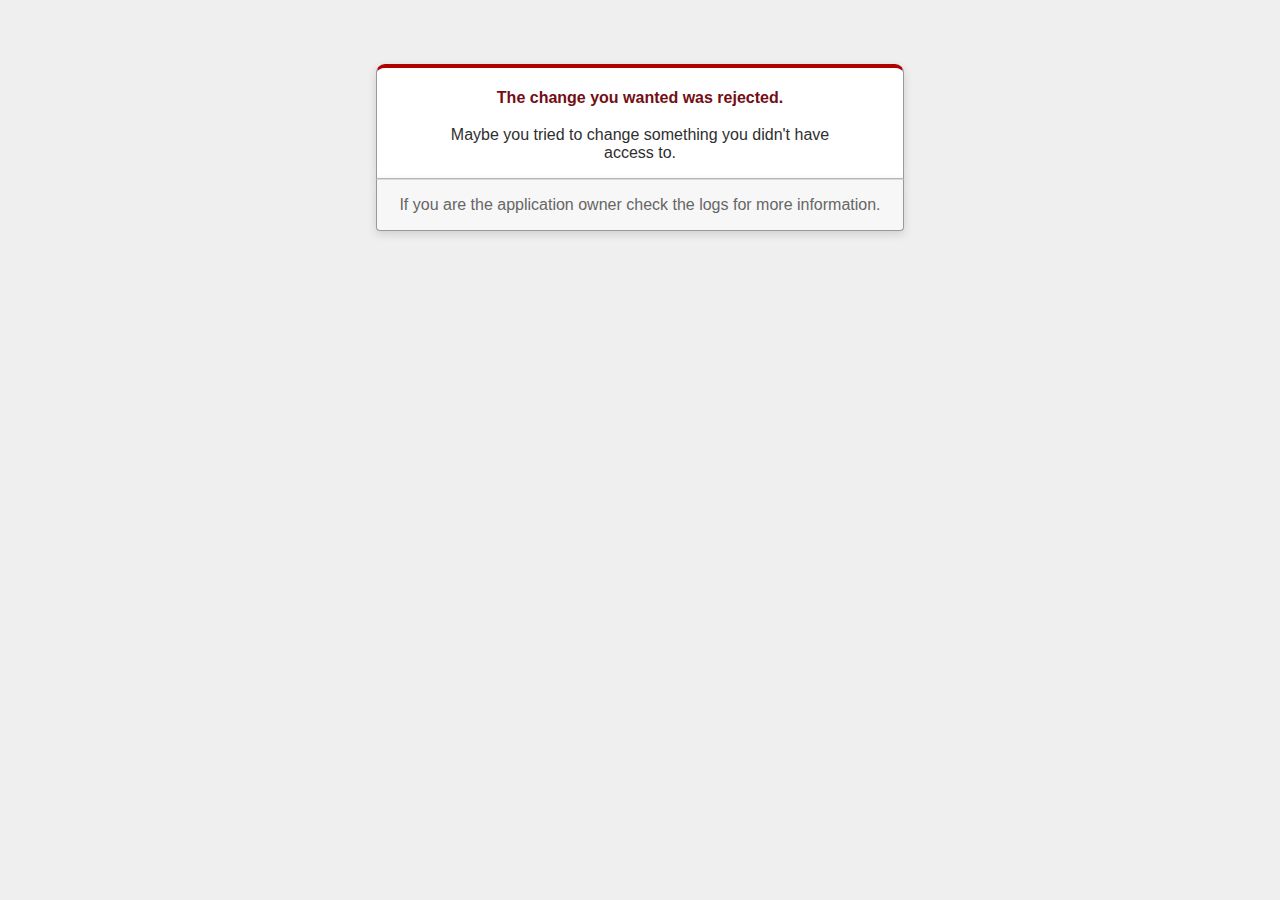
<file: 422.html>
<!DOCTYPE html>
<html>
<head>
  <title>The change you wanted was rejected (422)</title>
  <meta name="viewport" content="width=device-width,initial-scale=1">
  <style>
  body {
    background-color: #EFEFEF;
    color: #2E2F30;
    text-align: center;
    font-family: arial, sans-serif;
    margin: 0;
  }

  div.dialog {
    width: 95%;
    max-width: 33em;
    margin: 4em auto 0;
  }

  div.dialog > div {
    border: 1px solid #CCC;
    border-right-color: #999;
    border-left-color: #999;
    border-bottom-color: #BBB;
    border-top: #B00100 solid 4px;
    border-top-left-radius: 9px;
    border-top-right-radius: 9px;
    background-color: white;
    padding: 7px 12% 0;
    box-shadow: 0 3px 8px rgba(50, 50, 50, 0.17);
  }

  h1 {
    font-size: 100%;
    color: #730E15;
    line-height: 1.5em;
  }

  div.dialog > p {
    margin: 0 0 1em;
    padding: 1em;
    background-color: #F7F7F7;
    border: 1px solid #CCC;
    border-right-color: #999;
    border-left-color: #999;
    border-bottom-color: #999;
    border-bottom-left-radius: 4px;
    border-bottom-right-radius: 4px;
    border-top-color: #DADADA;
    color: #666;
    box-shadow: 0 3px 8px rgba(50, 50, 50, 0.17);
  }
  </style>
</head>

<body>
  <!-- This file lives in public/422.html -->
  <div class="dialog">
    <div>
      <h1>The change you wanted was rejected.</h1>
      <p>Maybe you tried to change something you didn't have access to.</p>
    </div>
    <p>If you are the application owner check the logs for more information.</p>
  </div>
</body>
</html>
</file>
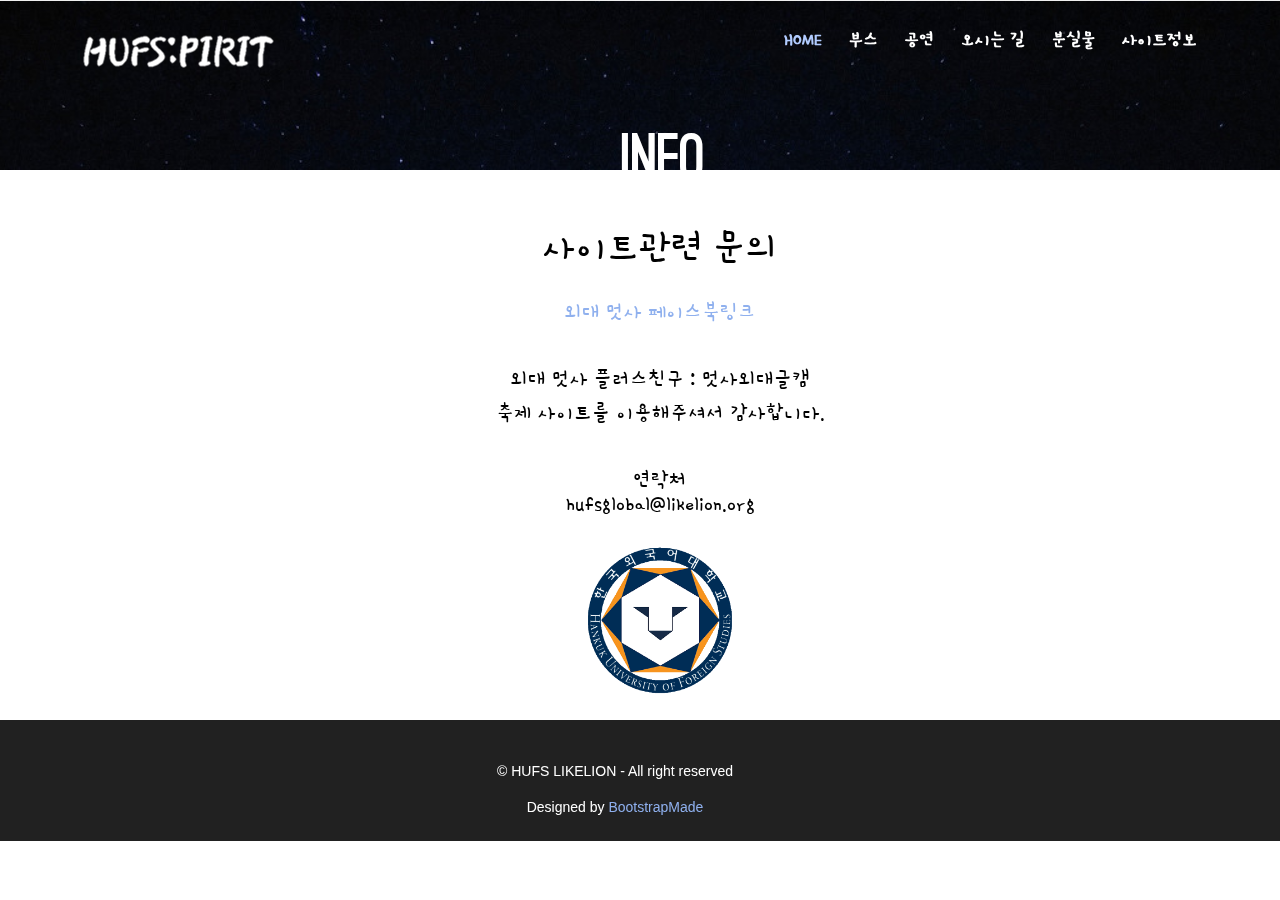
<file: info.html>
<!DOCTYPE html>
<html lang="en">

<head>
  <meta charset="utf-8">
  <title>HUFS:PIRIT</title>
  <meta name="viewport" content="width=device-width, initial-scale=1.0">
  <meta name="description" content="">
  <meta name="author" content="">
  <!-- styles -->
  <link href="css/bootstrap.css" rel="stylesheet">
  <link href="css/bootstrap-responsive.css" rel="stylesheet">
  <link href="css/prettyPhoto.css" rel="stylesheet">
  <link href="font/stylesheet.css" rel="stylesheet">
  <link href="css/animate.css" rel="stylesheet">
  <link href="css/flexslider.css" rel="stylesheet">
  <link rel="stylesheet" media="screen" href="css/sequencejs.css">
  <link href="css/style.css" rel="stylesheet">
  <link href="color/default.css" rel="stylesheet">

 <link href="https://fonts.googleapis.com/css?family=Gamja+Flower" rel="stylesheet">

  <link href="lib/font-awesome/css/font-awesome.min.css" rel="stylesheet">
  <link href="lib/animate/animate.min.css" rel="stylesheet">
  <link href="lib/ionicons/css/ionicons.min.css" rel="stylesheet">
  <link href="lib/owlcarousel/assets/owl.carousel.min.css" rel="stylesheet">
  <link href="lib/lightbox/css/lightbox.min.css" rel="stylesheet">

  <link href="css/header.css" rel="stylesheet">
<script type="text/javascript">
   var filter = "win16|win32|win64|mac";
      if(navigator.platform){
        if(0 < filter.indexOf(navigator.platform.toLowerCase())) {
          location.href = "https://festival2018.herokuapp.com/sorry_pc" ;
        }
      }
</script>
</head>
<body>
  <header id="header">
    <div class="container-fluid">
      <div id="logo" class="pull-left">
        <a class="brand" href="index.html"><img src="img/logo.png" alt=""></a>
      </div>
      <nav id="nav-menu-container">
        <ul class="nav-menu"  style="touch-action: pan-Y;">
          <li class="menu-active"><a href="index.html">Home</a></li>
            <li class="menu-has-children"><a href="">부스</a>
            <ul>
              <li><a href="booth1.html">총학 & 외부업체</a></li>
              <li><a href="booth2.html">동아리연합회</a></li>
              <li><a href="booth3.html">통번역대</a></li>
              <li><a href="booth4.html">인문대 & 경상대</a></li>
              <li><a href="booth5.html">국제지역대</a></li>
              <li><a href="booth6.html">공대 & 자대</a></li>
            </ul>
          </li>
          <li><a href="performance1.html">공연</a></li>
          <li><a href="way1.html">오시는 길</a></li>
          <li><a href="https://www.facebook.com/groups/963234953762921/">분실물</a></li>
          <li><a href="info.html">사이트정보</a></li>
          <!--<li><a href="festivalpc.hufsglobal.info/index.html">모바일버전</a></li>-->
          </li>
        </ul>
      </nav><!-- #nav-menu-container -->
    </div>
  </header><!-- #header -->
  <section id="featured" style="height:170px;">
    <div class="container">
      <div class="row">
        <div class="span12 letter-container">
          <h2 class="fade" style="padding-top:25px; display:inline-block; color:#white; letter-spacing:-0.1em;"><span class="override9">I</span></h2>
          <h2 class="fade" style="padding-top:25px; display:inline-block; color:#white; letter-spacing:-0.1em;"><span class="override6">N</span></h2>
          <h2 class="fade" style="padding-top:25px; display:inline-block; color:#white; letter-spacing:-0.1em;"><span class="override2">F</span></h2>
          <h2 class="fade" style="padding-top:25px; display:inline-block; color:#white; letter-spacing:-0.1em;"><span class="override1">O</span></h2>
        </div>
      </div>
    </div>
  </section>
  
 <section id="about" class="section" style="height:550px;padding:20px;">
    <div class="gray-shadow">
    </div>
    
    <div class="container">
      <div class="row" style="height: 70px; margin-bottom:0px;">
        <div class="span12">
          <div class="headline" style="color: black !important;">
            <h3><span style="color: black !important; font-family: 'Gamja Flower', cursive;">사이트관련 문의</span></h3>
            <h4  style="color: black !important; font-family: 'Gamja Flower', cursive;"><a href="https://www.facebook.com/likelionhufs">외대 멋사 페이스북링크</a></h4>
            <br>
            <h4  style="color: black !important; font-family: 'Gamja Flower', cursive;">외대 멋사 플러스친구 : 멋사외대글캠</h4>
            <h4  style="color: black !important; font-family: 'Gamja Flower', cursive;">축제 사이트를 이용해주셔서 감사합니다.</h4>
            <br>
            <h4  style="color: black !important; font-family: 'Gamja Flower', cursive;">연락처<br>hufsglobal@likelion.org</h4>
            <!--<h4  style="color: black !important; font-family: 'Gamja Flower', cursive;">실제 서비스 기간이 지나 일부 기능(Map)등이 작동하지 않을수있습니다. <br>info 페이지의 연락처로 문의바랍니다.</h4>-->
            <img src="img/hufsliion.gif" style="width:150px;height:auto; margin-top:10px;">          
          </div>
          
        </div>
      </div>
    </div>

  </section>
  
  <footer>
    <div class="span12">
      <div class="aligncenter">
        <p>&copy; HUFS LIKELION - All right reserved</p>
        <div class="credits">
          
          <!--All the links in the footer should remain intact.-->
          <!--You can delete the links only if you purchased the pro version.-->
          <!--Licensing information: https://bootstrapmade.com/license/-->
          <!--Purchase the pro version with working PHP/AJAX contact form: https://bootstrapmade.com/buy/?theme=Selecao-->
          
          Designed by <a href="https://bootstrapmade.com/">BootstrapMade</a><br><br>
        </div>
      </div>
    </div>
  </footer>
  
  <!-- end section about -->
<!-- Javascript Library Files -->
  <script src="js/jquery.min.js"></script>
  <script src="js/jquery.easing.js"></script>
  <script src="js/bootstrap.js"></script>
  <script src="js/jquery.lettering.js"></script>
  <script src="js/parallax/jquery.parallax-1.1.3.js"></script>
  <script src="js/nagging-menu.js"></script>
  <script src="js/portfolio/jquery.quicksand.js"></script>
  <script src="js/portfolio/setting.js"></script>
  <script src="js/jquery.scrollTo.js"></script>
  <script src="js/jquery.nav.js"></script>
  <script src="js/modernizr.custom.js"></script>
  <script src="js/prettyPhoto/jquery.prettyPhoto.js"></script>
  <script src="js/prettyPhoto/setting.js"></script>
  <script src="js/jquery.flexslider.js"></script>

  <!-- Template Custom Javascript File -->
  <script src="js/custom.js"></script>
  
  <script src="js/header.js"></script>


</body>

</html>
</file>
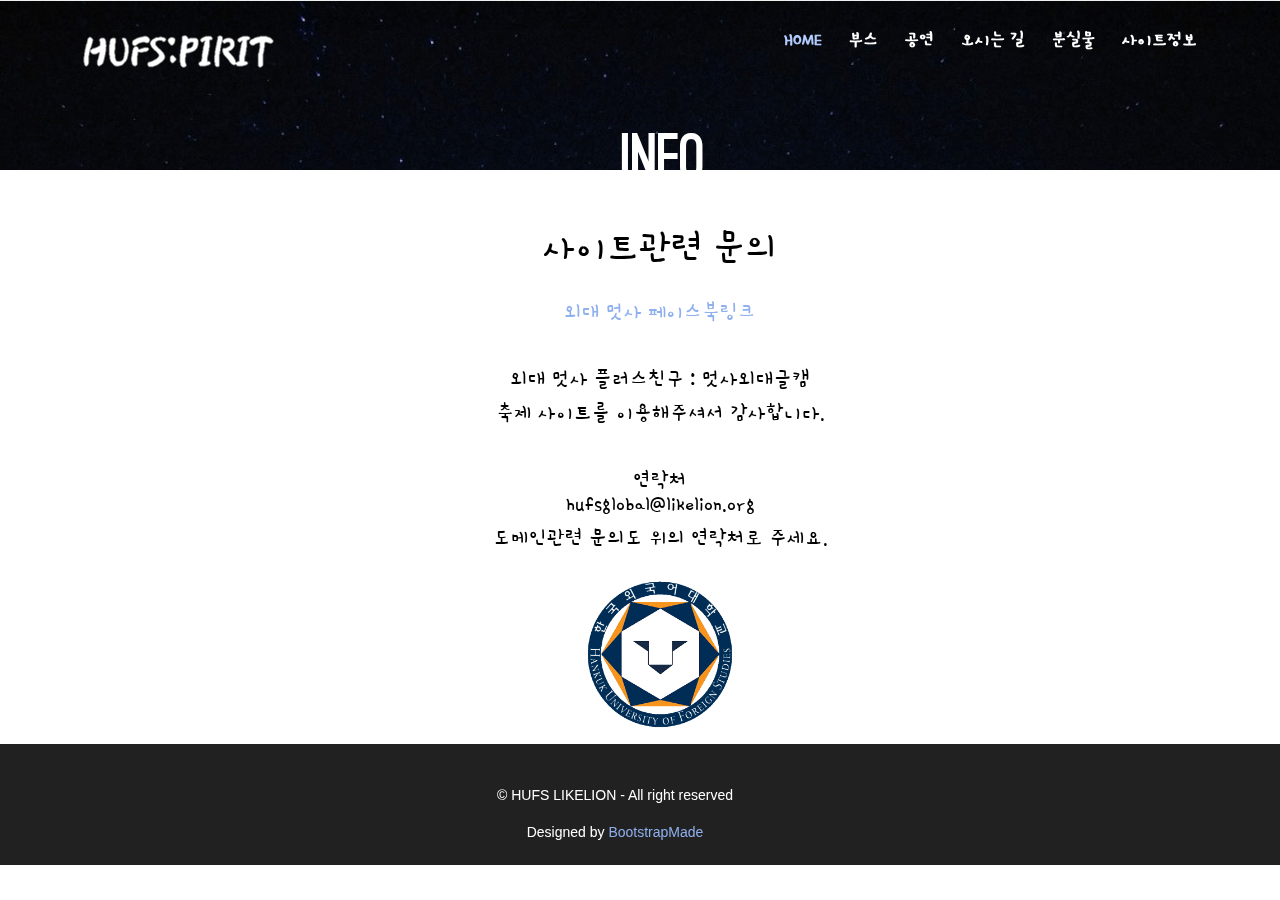
<file: info1.html>
<!DOCTYPE html>
<html lang="en">

<head>
  <meta charset="utf-8">
  <title>HUFS:PIRIT</title>
  <meta name="viewport" content="width=device-width, initial-scale=1.0">
  <meta name="description" content="">
  <meta name="author" content="">
  <!-- styles -->
  <link href="css/bootstrap.css" rel="stylesheet">
  <link href="css/bootstrap-responsive.css" rel="stylesheet">
  <link href="css/prettyPhoto.css" rel="stylesheet">
  <link href="font/stylesheet.css" rel="stylesheet">
  <link href="css/animate.css" rel="stylesheet">
  <link href="css/flexslider.css" rel="stylesheet">
  <link rel="stylesheet" media="screen" href="css/sequencejs.css">
  <link href="css/style.css" rel="stylesheet">
  <link href="color/default.css" rel="stylesheet">

 <link href="https://fonts.googleapis.com/css?family=Gamja+Flower" rel="stylesheet">

  <link href="lib/font-awesome/css/font-awesome.min.css" rel="stylesheet">
  <link href="lib/animate/animate.min.css" rel="stylesheet">
  <link href="lib/ionicons/css/ionicons.min.css" rel="stylesheet">
  <link href="lib/owlcarousel/assets/owl.carousel.min.css" rel="stylesheet">
  <link href="lib/lightbox/css/lightbox.min.css" rel="stylesheet">

  <link href="css/header.css" rel="stylesheet">
<script type="text/javascript">
   var filter = "win16|win32|win64|mac";
      if(navigator.platform){
        if(0 < filter.indexOf(navigator.platform.toLowerCase())) {
          location.href = "https://festival2018.herokuapp.com/sorry_pc" ;
        }
      }
</script>
</head>
<body>

  <header id="header">
    <div class="container-fluid">
      <div id="logo" class="pull-left">
        <a class="brand" href="index.html"><img src="img/logo.png" alt=""></a>
      </div>
      <nav id="nav-menu-container">
        <ul class="nav-menu"  style="touch-action: pan-Y;">
          <li class="menu-active"><a href="index.html">Home</a></li>
            <li class="menu-has-children"><a href="booth1.thml">부스</a>
            <ul>
              <li><a href="booth1.html">총학 & 외부업체</a></li>
              <li><a href="booth2.html">동아리연합회</a></li>
              <li><a href="booth3.html">통번역대</a></li>
              <li><a href="booth4.html">인문대 & 경상대</a></li>
              <li><a href="booth5.html">국제지역대</a></li>
              <li><a href="booth6.html">공대 & 자대</a></li>
            </ul>
          </li>
          <li><a href="performance1.html">공연</a></li>
          <li><a href="way1.html">오시는 길</a></li>
          <li><a href="https://www.facebook.com/groups/963234953762921/">분실물</a></li>
          <li><a href="info1.html">사이트정보</a></li>
        </ul>
      </nav><!-- #nav-menu-container -->
    </div>
  </header><!-- #header -->
  
  <section id="featured" style="height:170px;">
    <div class="container">
      <div class="row">
        <div class="span12 letter-container">
          <h2 class="fade" style="padding-top:25px; display:inline-block; color:#white; letter-spacing:-0.1em;"><span class="override9">I</span></h2>
          <h2 class="fade" style="padding-top:25px; display:inline-block; color:#white; letter-spacing:-0.1em;"><span class="override6">N</span></h2>
          <h2 class="fade" style="padding-top:25px; display:inline-block; color:#white; letter-spacing:-0.1em;"><span class="override2">F</span></h2>
          <h2 class="fade" style="padding-top:25px; display:inline-block; color:#white; letter-spacing:-0.1em;"><span class="override1">O</span></h2>
        </div>
      </div>
    </div>
  </section>
  
 <section id="about" class="section" style="height:550px;padding:20px;">
    <div class="gray-shadow">
    </div>
    
    <div class="container">
      <div class="row" style="height: 70px; margin-bottom:0px;">
        <div class="span12">
          <div class="headline" style="color: black !important;">
            <h3><span style="color: black !important; font-family: 'Gamja Flower', cursive;">사이트관련 문의</span></h3>
            <h4  style="color: black !important; font-family: 'Gamja Flower', cursive;"><a href="https://www.facebook.com/likelionhufs">외대 멋사 페이스북링크</a></h4>
            <br>
            <h4  style="color: black !important; font-family: 'Gamja Flower', cursive;">외대 멋사 플러스친구 : 멋사외대글캠</h4>
            <h4  style="color: black !important; font-family: 'Gamja Flower', cursive;">축제 사이트를 이용해주셔서 감사합니다.</h4>
            <br>
            <h4  style="color: black !important; font-family: 'Gamja Flower', cursive;">연락처<br>hufsglobal@likelion.org</h4>
            <h4  style="color: black !important; font-family: 'Gamja Flower', cursive;">도메인관련 문의도 위의 연락처로 주세요.</h4>
            <img src="img/hufsliion.gif" style="width:150px;height:auto; margin-top:10px;">          
          </div>
          
        </div>
      </div>
    </div>

  </section>
  
  <footer>
    <div class="span12">
      <div class="aligncenter">
        <p>&copy; HUFS LIKELION - All right reserved</p>
        <div class="credits">
          
          <!--All the links in the footer should remain intact.-->
          <!--You can delete the links only if you purchased the pro version.-->
          <!--Licensing information: https://bootstrapmade.com/license/-->
          <!--Purchase the pro version with working PHP/AJAX contact form: https://bootstrapmade.com/buy/?theme=Selecao-->
          
          Designed by <a href="https://bootstrapmade.com/">BootstrapMade</a><br><br>
        </div>
      </div>
    </div>
  </footer>
  
  <!-- end section about -->
<!-- Javascript Library Files -->
  <script src="js/jquery.min.js"></script>
  <script src="js/jquery.easing.js"></script>
  <script src="js/bootstrap.js"></script>
  <script src="js/jquery.lettering.js"></script>
  <script src="js/parallax/jquery.parallax-1.1.3.js"></script>
  <script src="js/nagging-menu.js"></script>
  <script src="js/portfolio/jquery.quicksand.js"></script>
  <script src="js/portfolio/setting.js"></script>
  <script src="js/jquery.scrollTo.js"></script>
  <script src="js/jquery.nav.js"></script>
  <script src="js/modernizr.custom.js"></script>
  <script src="js/prettyPhoto/jquery.prettyPhoto.js"></script>
  <script src="js/prettyPhoto/setting.js"></script>
  <script src="js/jquery.flexslider.js"></script>

  <!-- Template Custom Javascript File -->
  <script src="js/custom.js"></script>
  
  <script src="js/header.js"></script>


</body>

</html>
</file>
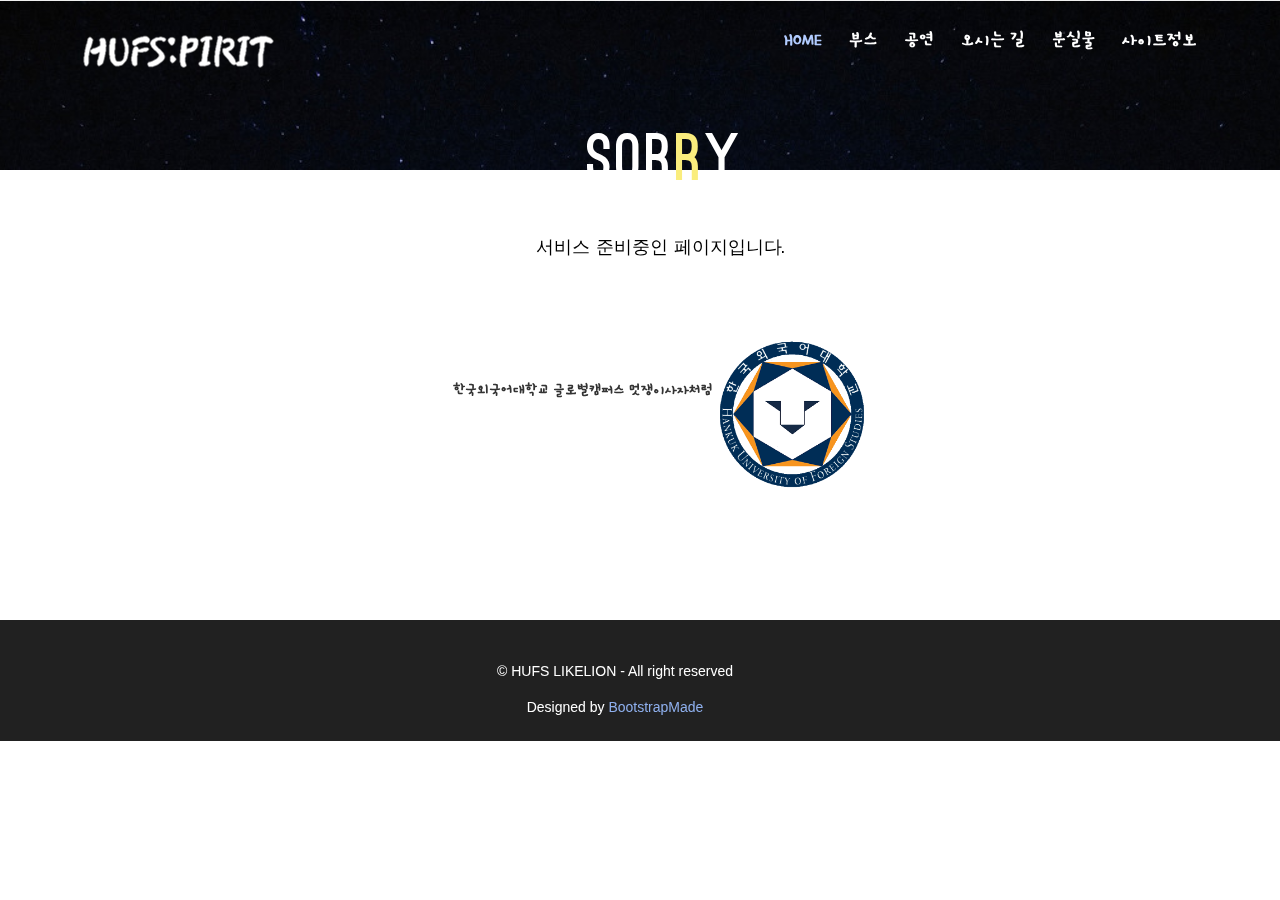
<file: sorry.html>
<!DOCTYPE html>
<html lang="en">
<head>
  <meta charset="utf-8">
  <title>HUFS:PIRIT</title>
  <meta name="viewport" content="width=device-width, initial-scale=1.0">
  <meta name="description" content="">
  <meta name="author" content="">
  <!-- styles -->
  <link href="css/bootstrap.css" rel="stylesheet">
  <link href="css/bootstrap-responsive.css" rel="stylesheet">
  <link href="css/prettyPhoto.css" rel="stylesheet">
  <link href="font/stylesheet.css" rel="stylesheet">
  <link href="css/animate.css" rel="stylesheet">
  <link href="css/flexslider.css" rel="stylesheet">
  <link rel="stylesheet" media="screen" href="css/sequencejs.css">
  <link href="css/style.css" rel="stylesheet">
  <link href="color/default.css" rel="stylesheet">
  <link href="https://fonts.googleapis.com/css?family=Gamja+Flower" rel="stylesheet">
  <link href="lib/font-awesome/css/font-awesome.min.css" rel="stylesheet">
  <link href="lib/animate/animate.min.css" rel="stylesheet">
  <link href="lib/ionicons/css/ionicons.min.css" rel="stylesheet">
  <link href="lib/owlcarousel/assets/owl.carousel.min.css" rel="stylesheet">
  <link href="lib/lightbox/css/lightbox.min.css" rel="stylesheet">
  <link href="css/header.css" rel="stylesheet">
  <script type="text/javascript">
   var filter = "win16|win32|win64|mac";
      if(navigator.platform){
        if(0 < filter.indexOf(navigator.platform.toLowerCase())) {
          location.href = "https://festival2018.herokuapp.com/sorry_pc" ;
        }
      }
</script>
</head>
<body>
  <header id="header">
    <div class="container-fluid">
      <div id="logo" class="pull-left">
        <a class="brand" href="index.html"><img src="img/logo.png" alt=""></a>
      </div>
      <nav id="nav-menu-container">
        <ul class="nav-menu"  style="touch-action: pan-Y;">
          <li class="menu-active"><a href="index.html">Home</a></li>
            <li class="menu-has-children"><a href="">부스</a>
            <ul>
              <li><a href="booth1.html">총학 & 외부업체</a></li>
              <li><a href="booth2.html">동아리연합회</a></li>
              <li><a href="booth3.html">통번역대</a></li>
              <li><a href="booth4.html">인문대 & 경상대</a></li>
              <li><a href="booth5.html">국제지역대</a></li>
              <li><a href="booth6.html">공대 & 자대</a></li>
            </ul>
          </li>
          <li><a href="performance1.html">공연</a></li>
          <li><a href="way1.html">오시는 길</a></li>
          <li><a href="https://www.facebook.com/groups/963234953762921/">분실물</a></li>
          <li><a href="info1.html">사이트정보</a></li>
        </ul>
      </nav><!-- #nav-menu-container -->
    </div>
  </header><!-- #header -->
  
  <section id="featured" style="height:170px;">
    <div class="container">
      <div class="row">
        <div class="span12 letter-container">
          <h2 class="fade"style="padding-top:25px; display:inline-block; color:#white; letter-spacing:-0.1em;"><span class="override11">S</span></h2>
          <h2 class="fade" style="padding-top:25px; display:inline-block; color:#white; letter-spacing:-0.1em;"><span class="override5"></span></h2>
          <h2 class="fade" style="padding-top:25px; display:inline-block; color:#white; letter-spacing:-0.1em;"><span class="override7">O</span></h2>
          <h2 class="fade" style="padding-top:25px; display:inline-block; color:#FFD9EC;; letter-spacing:-0.1em;"><span class="override9"></span></h2>
          <h2 class="fade" style="padding-top:25px; display:inline-block; color:#white; letter-spacing:-0.1em;"><span class="override6">R</span></h2>
          <h2 class="fade" style="padding-top:25px; display:inline-block; color:#white; letter-spacing:-0.1em;"><span class="override2"></span></h2>
          <h2 class="fade" style="padding-top:25px; display:inline-block; color:#FAED7D; letter-spacing:-0.1em;"><span class="override1">R</span></h2>
          <h2 class="fade" style="padding-top:25px; display:inline-block; color:#white; letter-spacing:-0.1em;"><span class="override3"></span></h2>
          <h2 class="fade" style="padding-top:25px; display:inline-block; color:#white; letter-spacing:-0.1em;"><span class="override4">Y</span></h2>
        </div>
      </div>
    </div>
  </section>
  
 <section id="about" class="section"style="height:450px">
    <div class="gray-shadow"></div>
    <div class="container">
      <div class="row" style="height: 70px; margin-bottom:0px;">
        <div class="span12">
          <div class="headline" style="color: black !important;"><br>
            <h5><span style="color: black !important;margin-top:20px">서비스 준비중인 페이지입니다.</span></h5>
          </div>
        </div>
      </div>
      <div class="row" style="height: 40px; margin-bottom:0px;margin-top:20px">
        <div class="span12">
          <div class="section-intro">
            <p style="font-size:15px !important;"><strong>한국외국어대학교 글로벌캠퍼스 멋쟁이사자처럼</strong>
          <img src="img/hufsliion.gif" style="width:150px;height:auto; margin-top:50px;">      
          </div>
          
        </div>
      </div>
    </div>
  </section>

 <footer>
    <div class="span12">
      <div class="aligncenter">
        <p>&copy; HUFS LIKELION - All right reserved</p>
        <div class="credits">
          <!--
          All the links in the footer should remain intact.
          You can delete the links only if you purchased the pro version.
          Licensing information: https://bootstrapmade.com/license/
          Purchase the pro version with working PHP/AJAX contact form: https://bootstrapmade.com/buy/?theme=Selecao
          -->
          Designed by <a href="https://bootstrapmade.com/">BootstrapMade</a><br><br>
        </div>
      </div>
    </div>
  </footer>
  <!-- Javascript Library Files -->
  <script src="js/jquery.min.js"></script>
  <script src="js/jquery.easing.js"></script>
  <script src="js/bootstrap.js"></script>
  <script src="js/jquery.lettering.js"></script>
  <script src="js/parallax/jquery.parallax-1.1.3.js"></script>
  <script src="js/nagging-menu.js"></script>
  <script src="js/portfolio/jquery.quicksand.js"></script>
  <script src="js/portfolio/setting.js"></script>
  <script src="js/jquery.scrollTo.js"></script>
  <script src="js/jquery.nav.js"></script>
  <script src="js/modernizr.custom.js"></script>
  <script src="js/prettyPhoto/jquery.prettyPhoto.js"></script>
  <script src="js/prettyPhoto/setting.js"></script>
  <script src="js/jquery.flexslider.js"></script>
  <!-- Template Custom Javascript File -->
  <script src="js/custom.js"></script>
  <script src="js/header.js"></script>
</body>
</html>
</file>
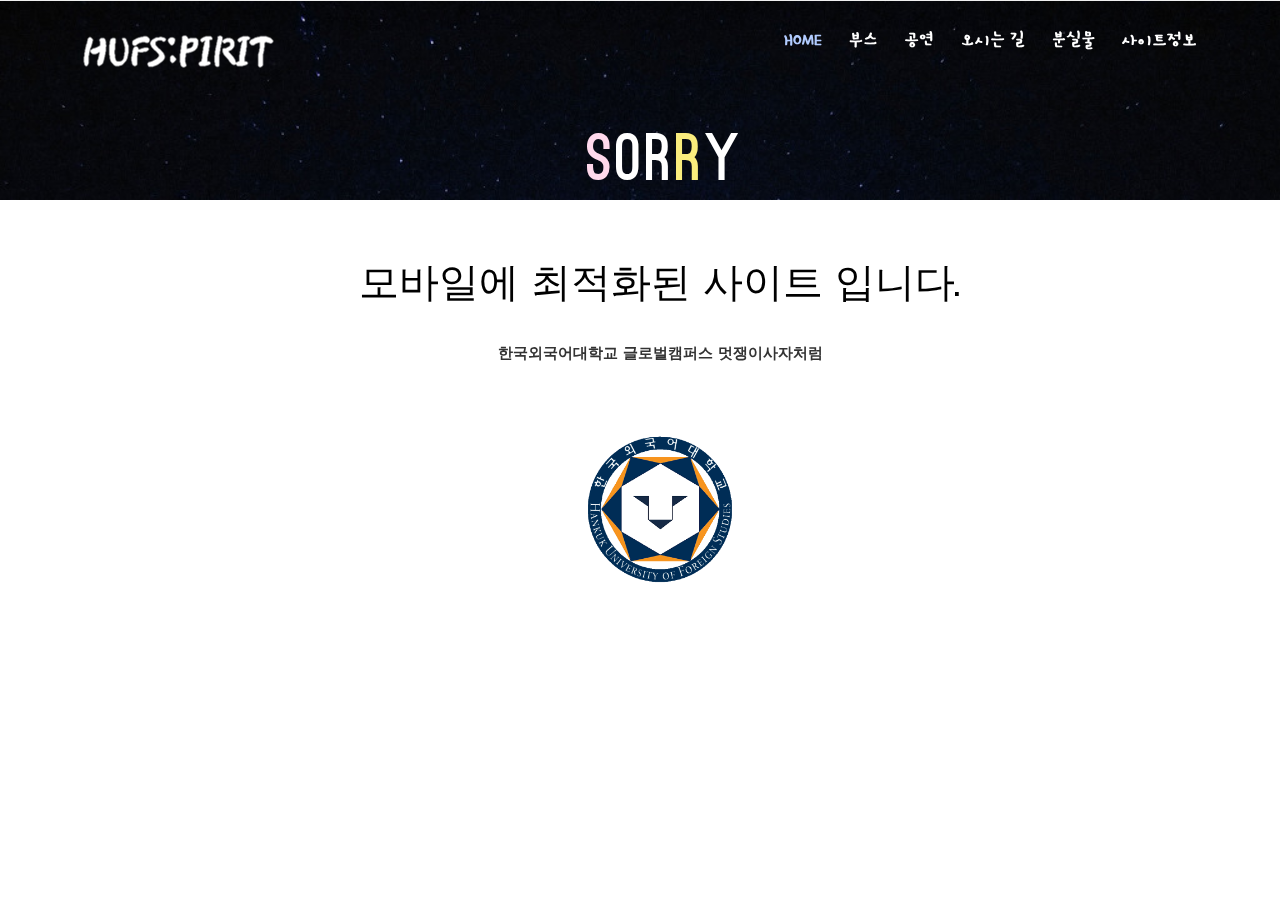
<file: sorry_pc.html>
<!DOCTYPE html>
<html lang="en">
<head>
  <meta charset="utf-8">
  <title>HUFS:PIRIT</title>
  <meta name="viewport" content="width=device-width, initial-scale=1.0">
  <meta name="description" content="">
  <meta name="author" content="">
  <!-- styles -->
  <link href="css/bootstrap.css" rel="stylesheet">
  <link href="css/bootstrap-responsive.css" rel="stylesheet">
  <link href="css/prettyPhoto.css" rel="stylesheet">
  <link href="font/stylesheet.css" rel="stylesheet">
  <link href="css/animate.css" rel="stylesheet">
  <link href="css/flexslider.css" rel="stylesheet">
  <link rel="stylesheet" media="screen" href="css/sequencejs.css">
  <link href="css/style.css" rel="stylesheet">
  <link href="color/default.css" rel="stylesheet">
  <link href="https://fonts.googleapis.com/css?family=Gamja+Flower" rel="stylesheet">
  <link href="lib/font-awesome/css/font-awesome.min.css" rel="stylesheet">
  <link href="lib/animate/animate.min.css" rel="stylesheet">
  <link href="lib/ionicons/css/ionicons.min.css" rel="stylesheet">
  <link href="lib/owlcarousel/assets/owl.carousel.min.css" rel="stylesheet">
  <link href="lib/lightbox/css/lightbox.min.css" rel="stylesheet">
  <link href="css/header.css" rel="stylesheet">
</head>
<body>
  <header id="header">
    <div class="container-fluid">
      <div id="logo" class="pull-left">
        <a class="brand" href="index.html"><img src="img/logo.png" alt=""></a>
      </div>
      <nav id="nav-menu-container">
        <ul class="nav-menu"  style="touch-action: pan-Y;">
          <li class="menu-active"><a href="index.html">Home</a></li>
            <li class="menu-has-children"><a href="">부스</a>
            <ul>
              <li><a href="booth1.html">총학 & 외부업체</a></li>
              <li><a href="booth2.html">동아리연합회</a></li>
              <li><a href="booth3.html">통번역대</a></li>
              <li><a href="booth4.html">인문대 & 경상대</a></li>
              <li><a href="booth5.html">국제지역대</a></li>
              <li><a href="booth6.html">공대 & 자대</a></li>
            </ul>
          </li>
          <li><a href="performance1.html">공연</a></li>
          <li><a href="way1.html">오시는 길</a></li>
          <li><a href="https://www.facebook.com/groups/963234953762921/">분실물</a></li>
          <li><a href="info1.html">사이트정보</a></li>
        </ul>
      </nav><!-- #nav-menu-container -->
    </div>
  </header><!-- #header -->
  
  <section id="featured" style="height:200px;">
    <div class="container">
      <div class="row">
        <div class="span12 letter-container">
          <h2 class="fade"style="padding-top:25px; display:inline-block; color:#FFD9EC; letter-spacing:-0.1em;"><span class="override11">S</span></h2>
          <h2 class="fade" style="padding-top:25px; display:inline-block; color:#white; letter-spacing:-0.1em;"><span class="override5"></span></h2>
          <h2 class="fade" style="padding-top:25px; display:inline-block; color:#white; letter-spacing:-0.1em;"><span class="override7">O</span></h2>
          <h2 class="fade" style="padding-top:25px; display:inline-block; color:#FFD9EC;; letter-spacing:-0.1em;"><span class="override9"></span></h2>
          <h2 class="fade" style="padding-top:25px; display:inline-block; color:#white; letter-spacing:-0.1em;"><span class="override6">R</span></h2>
          <h2 class="fade" style="padding-top:25px; display:inline-block; color:#white; letter-spacing:-0.1em;"><span class="override2"></span></h2>
          <h2 class="fade" style="padding-top:25px; display:inline-block; color:#FAED7D; letter-spacing:-0.1em;"><span class="override1">R</span></h2>
          <h2 class="fade" style="padding-top:25px; display:inline-block; color:#white; letter-spacing:-0.1em;"><span class="override3"></span></h2>
          <h2 class="fade" style="padding-top:25px; display:inline-block; color:#white; letter-spacing:-0.1em;"><span class="override4">Y</span></h2>
        </div>
      </div>
    </div>
  </section>
  
 <section id="about" class="section"style="height:450px">
    <div class="gray-shadow"></div>
    <div class="container">
      <div class="row" style="height: 70px; margin-bottom:0px;">
        <div class="span12">
          <div class="headline" style="color: black !important;"><br>
            <h3><span style="color: black !important;margin-top:20px">모바일에 최적화된 사이트 입니다.</span></h3>
          </div>
        </div>
      </div>
      <div class="row" style="height: 40px; margin-bottom:0px;margin-top:20px">
        <div class="span12">
          <div class="section-intro">
            <h4 style="font-size:15px !important;"><strong>한국외국어대학교 글로벌캠퍼스 멋쟁이사자처럼</strong></h4><br>
          <img src="img/hufsliion.gif" style="width:150px;height:auto; margin-top:30px;">      
          </div>
          
        </div>
      </div>
    </div>
  </section>
  <!-- Javascript Library Files -->
  <script src="js/jquery.min.js"></script>
  <script src="js/jquery.easing.js"></script>
  <script src="js/bootstrap.js"></script>
  <script src="js/jquery.lettering.js"></script>
  <script src="js/parallax/jquery.parallax-1.1.3.js"></script>
  <script src="js/nagging-menu.js"></script>
  <script src="js/portfolio/jquery.quicksand.js"></script>
  <script src="js/portfolio/setting.js"></script>
  <script src="js/jquery.scrollTo.js"></script>
  <script src="js/jquery.nav.js"></script>
  <script src="js/modernizr.custom.js"></script>
  <script src="js/prettyPhoto/jquery.prettyPhoto.js"></script>
  <script src="js/prettyPhoto/setting.js"></script>
  <script src="js/jquery.flexslider.js"></script>
  <!-- Template Custom Javascript File -->
  <script src="js/custom.js"></script>
  <script src="js/header.js"></script>
</body>
</html>
</file>
<file: css/prettyPhoto.css>
div.pp_default .pp_top,div.pp_default .pp_top .pp_middle,div.pp_default .pp_top .pp_left,div.pp_default .pp_top .pp_right,div.pp_default .pp_bottom,div.pp_default .pp_bottom .pp_left,div.pp_default .pp_bottom .pp_middle,div.pp_default .pp_bottom .pp_right{height:13px}
div.pp_default .pp_top .pp_left{background:url(../images/prettyPhoto/default/sprite.png) -78px -93px no-repeat}
div.pp_default .pp_top .pp_middle{background:url(../images/prettyPhoto/default/sprite_x.png) top left repeat-x}
div.pp_default .pp_top .pp_right{background:url(../images/prettyPhoto/default/sprite.png) -112px -93px no-repeat}
div.pp_default .pp_content .ppt{color:#f8f8f8}
div.pp_default .pp_content_container .pp_left{background:url(../images/prettyPhoto/default/sprite_y.png) -7px 0 repeat-y;padding-left:13px}
div.pp_default .pp_content_container .pp_right{background:url(../images/prettyPhoto/default/sprite_y.png) top right repeat-y;padding-right:13px}
div.pp_default .pp_next:hover{background:url(../images/prettyPhoto/default/sprite_next.png) center right no-repeat;cursor:pointer}
div.pp_default .pp_previous:hover{background:url(../images/prettyPhoto/default/sprite_prev.png) center left no-repeat;cursor:pointer}
div.pp_default .pp_expand{background:url(../images/prettyPhoto/default/sprite.png) 0 -29px no-repeat;cursor:pointer;width:28px;height:28px}
div.pp_default .pp_expand:hover{background:url(../images/prettyPhoto/default/sprite.png) 0 -56px no-repeat;cursor:pointer}
div.pp_default .pp_contract{background:url(../images/prettyPhoto/default/sprite.png) 0 -84px no-repeat;cursor:pointer;width:28px;height:28px}
div.pp_default .pp_contract:hover{background:url(../images/prettyPhoto/default/sprite.png) 0 -113px no-repeat;cursor:pointer}
div.pp_default .pp_close{width:30px;height:30px;background:url(../images/prettyPhoto/default/sprite.png) 2px 1px no-repeat;cursor:pointer}
div.pp_default .pp_gallery ul li a{background:url(../images/prettyPhoto/default/default_thumb.png) center center #f8f8f8;border:1px solid #aaa}
div.pp_default .pp_social{margin-top:7px}
div.pp_default .pp_gallery a.pp_arrow_previous,div.pp_default .pp_gallery a.pp_arrow_next{position:static;left:auto}
div.pp_default .pp_nav .pp_play,div.pp_default .pp_nav .pp_pause{background:url(../images/prettyPhoto/default/sprite.png) -51px 1px no-repeat;height:30px;width:30px}
div.pp_default .pp_nav .pp_pause{background-position:-51px -29px}
div.pp_default a.pp_arrow_previous,div.pp_default a.pp_arrow_next{background:url(../images/prettyPhoto/default/sprite.png) -31px -3px no-repeat;height:20px;width:20px;margin:4px 0 0}
div.pp_default a.pp_arrow_next{left:52px;background-position:-82px -3px}
div.pp_default .pp_content_container .pp_details{margin-top:5px}
div.pp_default .pp_nav{clear:none;height:30px;width:110px;position:relative}
div.pp_default .pp_nav .currentTextHolder{font-family:Georgia;font-style:italic;color:#999;font-size:11px;left:75px;line-height:25px;position:absolute;top:2px;margin:0;padding:0 0 0 10px}
div.pp_default .pp_close:hover,div.pp_default .pp_nav .pp_play:hover,div.pp_default .pp_nav .pp_pause:hover,div.pp_default .pp_arrow_next:hover,div.pp_default .pp_arrow_previous:hover{opacity:0.7}
div.pp_default .pp_description{font-size:11px;font-weight:700;line-height:14px;margin:5px 50px 5px 0}
div.pp_default .pp_bottom .pp_left{background:url(../images/prettyPhoto/default/sprite.png) -78px -127px no-repeat}
div.pp_default .pp_bottom .pp_middle{background:url(../images/prettyPhoto/default/sprite_x.png) bottom left repeat-x}
div.pp_default .pp_bottom .pp_right{background:url(../images/prettyPhoto/default/sprite.png) -112px -127px no-repeat}
div.pp_default .pp_loaderIcon{background:url(../images/prettyPhoto/default/loader.gif) center center no-repeat}
div.light_rounded .pp_top .pp_left{background:url(../images/prettyPhoto/light_rounded/sprite.png) -88px -53px no-repeat}
div.light_rounded .pp_top .pp_right{background:url(../images/prettyPhoto/light_rounded/sprite.png) -110px -53px no-repeat}
div.light_rounded .pp_next:hover{background:url(../images/prettyPhoto/light_rounded/btnNext.png) center right no-repeat;cursor:pointer}
div.light_rounded .pp_previous:hover{background:url(../images/prettyPhoto/light_rounded/btnPrevious.png) center left no-repeat;cursor:pointer}
div.light_rounded .pp_expand{background:url(../images/prettyPhoto/light_rounded/sprite.png) -31px -26px no-repeat;cursor:pointer}
div.light_rounded .pp_expand:hover{background:url(../images/prettyPhoto/light_rounded/sprite.png) -31px -47px no-repeat;cursor:pointer}
div.light_rounded .pp_contract{background:url(../images/prettyPhoto/light_rounded/sprite.png) 0 -26px no-repeat;cursor:pointer}
div.light_rounded .pp_contract:hover{background:url(../images/prettyPhoto/light_rounded/sprite.png) 0 -47px no-repeat;cursor:pointer}
div.light_rounded .pp_close{width:75px;height:22px;background:url(../images/prettyPhoto/light_rounded/sprite.png) -1px -1px no-repeat;cursor:pointer}
div.light_rounded .pp_nav .pp_play{background:url(../images/prettyPhoto/light_rounded/sprite.png) -1px -100px no-repeat;height:15px;width:14px}
div.light_rounded .pp_nav .pp_pause{background:url(../images/prettyPhoto/light_rounded/sprite.png) -24px -100px no-repeat;height:15px;width:14px}
div.light_rounded .pp_arrow_previous{background:url(../images/prettyPhoto/light_rounded/sprite.png) 0 -71px no-repeat}
div.light_rounded .pp_arrow_next{background:url(../images/prettyPhoto/light_rounded/sprite.png) -22px -71px no-repeat}
div.light_rounded .pp_bottom .pp_left{background:url(../images/prettyPhoto/light_rounded/sprite.png) -88px -80px no-repeat}
div.light_rounded .pp_bottom .pp_right{background:url(../images/prettyPhoto/light_rounded/sprite.png) -110px -80px no-repeat}
div.dark_rounded .pp_top .pp_left{background:url(../images/prettyPhoto/dark_rounded/sprite.png) -88px -53px no-repeat}
div.dark_rounded .pp_top .pp_right{background:url(../images/prettyPhoto/dark_rounded/sprite.png) -110px -53px no-repeat}
div.dark_rounded .pp_content_container .pp_left{background:url(../images/prettyPhoto/dark_rounded/contentPattern.png) top left repeat-y}
div.dark_rounded .pp_content_container .pp_right{background:url(../images/prettyPhoto/dark_rounded/contentPattern.png) top right repeat-y}
div.dark_rounded .pp_next:hover{background:url(../images/prettyPhoto/dark_rounded/btnNext.png) center right no-repeat;cursor:pointer}
div.dark_rounded .pp_previous:hover{background:url(../images/prettyPhoto/dark_rounded/btnPrevious.png) center left no-repeat;cursor:pointer}
div.dark_rounded .pp_expand{background:url(../images/prettyPhoto/dark_rounded/sprite.png) -31px -26px no-repeat;cursor:pointer}
div.dark_rounded .pp_expand:hover{background:url(../images/prettyPhoto/dark_rounded/sprite.png) -31px -47px no-repeat;cursor:pointer}
div.dark_rounded .pp_contract{background:url(../images/prettyPhoto/dark_rounded/sprite.png) 0 -26px no-repeat;cursor:pointer}
div.dark_rounded .pp_contract:hover{background:url(../images/prettyPhoto/dark_rounded/sprite.png) 0 -47px no-repeat;cursor:pointer}
div.dark_rounded .pp_close{width:75px;height:22px;background:url(../images/prettyPhoto/dark_rounded/sprite.png) -1px -1px no-repeat;cursor:pointer}
div.dark_rounded .pp_description{margin-right:85px;color:#fff}
div.dark_rounded .pp_nav .pp_play{background:url(../images/prettyPhoto/dark_rounded/sprite.png) -1px -100px no-repeat;height:15px;width:14px}
div.dark_rounded .pp_nav .pp_pause{background:url(../images/prettyPhoto/dark_rounded/sprite.png) -24px -100px no-repeat;height:15px;width:14px}
div.dark_rounded .pp_arrow_previous{background:url(../images/prettyPhoto/dark_rounded/sprite.png) 0 -71px no-repeat}
div.dark_rounded .pp_arrow_next{background:url(../images/prettyPhoto/dark_rounded/sprite.png) -22px -71px no-repeat}
div.dark_rounded .pp_bottom .pp_left{background:url(../images/prettyPhoto/dark_rounded/sprite.png) -88px -80px no-repeat}
div.dark_rounded .pp_bottom .pp_right{background:url(../images/prettyPhoto/dark_rounded/sprite.png) -110px -80px no-repeat}
div.dark_rounded .pp_loaderIcon{background:url(../images/prettyPhoto/dark_rounded/loader.gif) center center no-repeat}
div.dark_square .pp_left,div.dark_square .pp_middle,div.dark_square .pp_right,div.dark_square .pp_content{background:#000}
div.dark_square .pp_description{color:#fff;margin:0 85px 0 0}
div.dark_square .pp_loaderIcon{background:url(../images/prettyPhoto/dark_square/loader.gif) center center no-repeat}
div.dark_square .pp_expand{background:url(../images/prettyPhoto/dark_square/sprite.png) -31px -26px no-repeat;cursor:pointer}
div.dark_square .pp_expand:hover{background:url(../images/prettyPhoto/dark_square/sprite.png) -31px -47px no-repeat;cursor:pointer}
div.dark_square .pp_contract{background:url(../images/prettyPhoto/dark_square/sprite.png) 0 -26px no-repeat;cursor:pointer}
div.dark_square .pp_contract:hover{background:url(../images/prettyPhoto/dark_square/sprite.png) 0 -47px no-repeat;cursor:pointer}
div.dark_square .pp_close{width:75px;height:22px;background:url(../images/prettyPhoto/dark_square/sprite.png) -1px -1px no-repeat;cursor:pointer}
div.dark_square .pp_nav{clear:none}
div.dark_square .pp_nav .pp_play{background:url(../images/prettyPhoto/dark_square/sprite.png) -1px -100px no-repeat;height:15px;width:14px}
div.dark_square .pp_nav .pp_pause{background:url(../images/prettyPhoto/dark_square/sprite.png) -24px -100px no-repeat;height:15px;width:14px}
div.dark_square .pp_arrow_previous{background:url(../images/prettyPhoto/dark_square/sprite.png) 0 -71px no-repeat}
div.dark_square .pp_arrow_next{background:url(../images/prettyPhoto/dark_square/sprite.png) -22px -71px no-repeat}
div.dark_square .pp_next:hover{background:url(../images/prettyPhoto/dark_square/btnNext.png) center right no-repeat;cursor:pointer}
div.dark_square .pp_previous:hover{background:url(../images/prettyPhoto/dark_square/btnPrevious.png) center left no-repeat;cursor:pointer}
div.light_square .pp_expand{background:url(../images/prettyPhoto/light_square/sprite.png) -31px -26px no-repeat;cursor:pointer}
div.light_square .pp_expand:hover{background:url(../images/prettyPhoto/light_square/sprite.png) -31px -47px no-repeat;cursor:pointer}
div.light_square .pp_contract{background:url(../images/prettyPhoto/light_square/sprite.png) 0 -26px no-repeat;cursor:pointer}
div.light_square .pp_contract:hover{background:url(../images/prettyPhoto/light_square/sprite.png) 0 -47px no-repeat;cursor:pointer}
div.light_square .pp_close{width:75px;height:22px;background:url(../images/prettyPhoto/light_square/sprite.png) -1px -1px no-repeat;cursor:pointer}
div.light_square .pp_nav .pp_play{background:url(../images/prettyPhoto/light_square/sprite.png) -1px -100px no-repeat;height:15px;width:14px}
div.light_square .pp_nav .pp_pause{background:url(../images/prettyPhoto/light_square/sprite.png) -24px -100px no-repeat;height:15px;width:14px}
div.light_square .pp_arrow_previous{background:url(../images/prettyPhoto/light_square/sprite.png) 0 -71px no-repeat}
div.light_square .pp_arrow_next{background:url(../images/prettyPhoto/light_square/sprite.png) -22px -71px no-repeat}
div.light_square .pp_next:hover{background:url(../images/prettyPhoto/light_square/btnNext.png) center right no-repeat;cursor:pointer}
div.light_square .pp_previous:hover{background:url(../images/prettyPhoto/light_square/btnPrevious.png) center left no-repeat;cursor:pointer}
div.facebook .pp_top .pp_left{background:url(../images/prettyPhoto/facebook/sprite.png) -88px -53px no-repeat}
div.facebook .pp_top .pp_middle{background:url(../images/prettyPhoto/facebook/contentPatternTop.png) top left repeat-x}
div.facebook .pp_top .pp_right{background:url(../images/prettyPhoto/facebook/sprite.png) -110px -53px no-repeat}
div.facebook .pp_content_container .pp_left{background:url(../images/prettyPhoto/facebook/contentPatternLeft.png) top left repeat-y}
div.facebook .pp_content_container .pp_right{background:url(../images/prettyPhoto/facebook/contentPatternRight.png) top right repeat-y}
div.facebook .pp_expand{background:url(../images/prettyPhoto/facebook/sprite.png) -31px -26px no-repeat;cursor:pointer}
div.facebook .pp_expand:hover{background:url(../images/prettyPhoto/facebook/sprite.png) -31px -47px no-repeat;cursor:pointer}
div.facebook .pp_contract{background:url(../images/prettyPhoto/facebook/sprite.png) 0 -26px no-repeat;cursor:pointer}
div.facebook .pp_contract:hover{background:url(../images/prettyPhoto/facebook/sprite.png) 0 -47px no-repeat;cursor:pointer}
div.facebook .pp_close{width:22px;height:22px;background:url(../images/prettyPhoto/facebook/sprite.png) -1px -1px no-repeat;cursor:pointer}
div.facebook .pp_description{margin:0 37px 0 0}
div.facebook .pp_loaderIcon{background:url(../images/prettyPhoto/facebook/loader.gif) center center no-repeat}
div.facebook .pp_arrow_previous{background:url(../images/prettyPhoto/facebook/sprite.png) 0 -71px no-repeat;height:22px;margin-top:0;width:22px}
div.facebook .pp_arrow_previous.disabled{background-position:0 -96px;cursor:default}
div.facebook .pp_arrow_next{background:url(../images/prettyPhoto/facebook/sprite.png) -32px -71px no-repeat;height:22px;margin-top:0;width:22px}
div.facebook .pp_arrow_next.disabled{background-position:-32px -96px;cursor:default}
div.facebook .pp_nav{margin-top:0}
div.facebook .pp_nav p{font-size:15px;padding:0 3px 0 4px}
div.facebook .pp_nav .pp_play{background:url(../images/prettyPhoto/facebook/sprite.png) -1px -123px no-repeat;height:22px;width:22px}
div.facebook .pp_nav .pp_pause{background:url(../images/prettyPhoto/facebook/sprite.png) -32px -123px no-repeat;height:22px;width:22px}
div.facebook .pp_next:hover{background:url(../images/prettyPhoto/facebook/btnNext.png) center right no-repeat;cursor:pointer}
div.facebook .pp_previous:hover{background:url(../images/prettyPhoto/facebook/btnPrevious.png) center left no-repeat;cursor:pointer}
div.facebook .pp_bottom .pp_left{background:url(../images/prettyPhoto/facebook/sprite.png) -88px -80px no-repeat}
div.facebook .pp_bottom .pp_middle{background:url(../images/prettyPhoto/facebook/contentPatternBottom.png) top left repeat-x}
div.facebook .pp_bottom .pp_right{background:url(../images/prettyPhoto/facebook/sprite.png) -110px -80px no-repeat}
div.pp_pic_holder a:focus{outline:none}
div.pp_overlay{background:#000;display:none;left:0;position:absolute;top:0;width:100%;z-index:9500}
div.pp_pic_holder{display:none;position:absolute;width:100px;z-index:10000}
.pp_content{height:40px;min-width:40px}
* html .pp_content{width:40px}
.pp_content_container{position:relative;text-align:left;width:100%}
.pp_content_container .pp_left{padding-left:20px}
.pp_content_container .pp_right{padding-right:20px}
.pp_content_container .pp_details{float:left;margin:10px 0 2px}
.pp_description{display:none;margin:0}
.pp_social{float:left;margin:0}
.pp_social .facebook{float:left;margin-left:5px;width:55px;overflow:hidden}
.pp_social .twitter{float:left}
.pp_nav{clear:right;float:left;margin:3px 10px 0 0}
.pp_nav p{float:left;white-space:nowrap;margin:2px 4px}
.pp_nav .pp_play,.pp_nav .pp_pause{float:left;margin-right:4px;text-indent:-10000px}
a.pp_arrow_previous,a.pp_arrow_next{display:block;float:left;height:15px;margin-top:3px;overflow:hidden;text-indent:-10000px;width:14px}
.pp_hoverContainer{position:absolute;top:0;width:100%;z-index:2000}
.pp_gallery{display:none;left:50%;margin-top:-50px;position:absolute;z-index:10000}
.pp_gallery div{float:left;overflow:hidden;position:relative}
.pp_gallery ul{float:left;height:35px;position:relative;white-space:nowrap;margin:0 0 0 5px;padding:0}
.pp_gallery ul a{border:1px rgba(0,0,0,0.5) solid;display:block;float:left;height:33px;overflow:hidden}
.pp_gallery ul a img{border:0}
.pp_gallery li{display:block;float:left;margin:0 5px 0 0;padding:0}
.pp_gallery li.default a{background:url(../images/prettyPhoto/facebook/default_thumbnail.gif) 0 0 no-repeat;display:block;height:33px;width:50px}
.pp_gallery .pp_arrow_previous,.pp_gallery .pp_arrow_next{margin-top:7px!important}
a.pp_next{background:url(../images/prettyPhoto/light_rounded/btnNext.png) 10000px 10000px no-repeat;display:block;float:right;height:100%;text-indent:-10000px;width:49%}
a.pp_previous{background:url(../images/prettyPhoto/light_rounded/btnNext.png) 10000px 10000px no-repeat;display:block;float:left;height:100%;text-indent:-10000px;width:49%}
a.pp_expand,a.pp_contract{cursor:pointer;display:none;height:20px;position:absolute;right:30px;text-indent:-10000px;top:10px;width:20px;z-index:20000}
a.pp_close{position:absolute;right:0;top:0;display:block;line-height:22px;text-indent:-10000px}
.pp_loaderIcon{display:block;height:24px;left:50%;position:absolute;top:50%;width:24px;margin:-12px 0 0 -12px}
#pp_full_res{line-height:1!important}
#pp_full_res .pp_inline{text-align:left}
#pp_full_res .pp_inline p{margin:0 0 15px}
div.ppt{color:#fff;display:none;font-size:17px;z-index:9999;margin:0 0 5px 15px}
div.pp_default .pp_content,div.light_rounded .pp_content{background-color:#fff}
div.pp_default #pp_full_res .pp_inline,div.light_rounded .pp_content .ppt,div.light_rounded #pp_full_res .pp_inline,div.light_square .pp_content .ppt,div.light_square #pp_full_res .pp_inline,div.facebook .pp_content .ppt,div.facebook #pp_full_res .pp_inline{color:#000}
div.pp_default .pp_gallery ul li a:hover,div.pp_default .pp_gallery ul li.selected a,.pp_gallery ul a:hover,.pp_gallery li.selected a{border-color:#fff}
div.pp_default .pp_details,div.light_rounded .pp_details,div.dark_rounded .pp_details,div.dark_square .pp_details,div.light_square .pp_details,div.facebook .pp_details{position:relative}
div.light_rounded .pp_top .pp_middle,div.light_rounded .pp_content_container .pp_left,div.light_rounded .pp_content_container .pp_right,div.light_rounded .pp_bottom .pp_middle,div.light_square .pp_left,div.light_square .pp_middle,div.light_square .pp_right,div.light_square .pp_content,div.facebook .pp_content{background:#fff}
div.light_rounded .pp_description,div.light_square .pp_description{margin-right:85px}
div.light_rounded .pp_gallery a.pp_arrow_previous,div.light_rounded .pp_gallery a.pp_arrow_next,div.dark_rounded .pp_gallery a.pp_arrow_previous,div.dark_rounded .pp_gallery a.pp_arrow_next,div.dark_square .pp_gallery a.pp_arrow_previous,div.dark_square .pp_gallery a.pp_arrow_next,div.light_square .pp_gallery a.pp_arrow_previous,div.light_square .pp_gallery a.pp_arrow_next{margin-top:12px!important}
div.light_rounded .pp_arrow_previous.disabled,div.dark_rounded .pp_arrow_previous.disabled,div.dark_square .pp_arrow_previous.disabled,div.light_square .pp_arrow_previous.disabled{background-position:0 -87px;cursor:default}
div.light_rounded .pp_arrow_next.disabled,div.dark_rounded .pp_arrow_next.disabled,div.dark_square .pp_arrow_next.disabled,div.light_square .pp_arrow_next.disabled{background-position:-22px -87px;cursor:default}
div.light_rounded .pp_loaderIcon,div.light_square .pp_loaderIcon{background:url(../images/prettyPhoto/light_rounded/loader.gif) center center no-repeat}
div.dark_rounded .pp_top .pp_middle,div.dark_rounded .pp_content,div.dark_rounded .pp_bottom .pp_middle{background:url(../images/prettyPhoto/dark_rounded/contentPattern.png) top left repeat}
div.dark_rounded .currentTextHolder,div.dark_square .currentTextHolder{color:#c4c4c4}
div.dark_rounded #pp_full_res .pp_inline,div.dark_square #pp_full_res .pp_inline{color:#fff}
.pp_top,.pp_bottom{height:20px;position:relative}
* html .pp_top,* html .pp_bottom{padding:0 20px}
.pp_top .pp_left,.pp_bottom .pp_left{height:20px;left:0;position:absolute;width:20px}
.pp_top .pp_middle,.pp_bottom .pp_middle{height:20px;left:20px;position:absolute;right:20px}
* html .pp_top .pp_middle,* html .pp_bottom .pp_middle{left:0;position:static}
.pp_top .pp_right,.pp_bottom .pp_right{height:20px;left:auto;position:absolute;right:0;top:0;width:20px}
.pp_fade,.pp_gallery li.default a img{display:none}
</file>
<file: font/stylesheet.css>
/* Generated by Font Squirrel (http://www.fontsquirrel.com) on February 14, 2013 */



@font-face {
    font-family: 'ostrich_sans_roundedmedium';
    src: url('ostrich-rounded-webfont.eot');
    src: url('ostrich-rounded-webfont.eot?#iefix') format('embedded-opentype'),
         url('ostrich-rounded-webfont.woff') format('woff'),
         url('ostrich-rounded-webfont.ttf') format('truetype'),
         url('ostrich-rounded-webfont.svg#ostrich_sans_roundedmedium') format('svg');
    font-weight: normal;
    font-style: normal;

}




@font-face {
    font-family: 'ostrich_sansbold';
    src: url('ostrich-bold-webfont.eot');
    src: url('ostrich-bold-webfont.eot?#iefix') format('embedded-opentype'),
         url('ostrich-bold-webfont.woff') format('woff'),
         url('ostrich-bold-webfont.ttf') format('truetype'),
         url('ostrich-bold-webfont.svg#ostrich_sansbold') format('svg');
    font-weight: normal;
    font-style: normal;

}




@font-face {
    font-family: 'ostrich_sansblack';
    src: url('ostrich-black-webfont.eot');
    src: url('ostrich-black-webfont.eot?#iefix') format('embedded-opentype'),
         url('ostrich-black-webfont.woff') format('woff'),
         url('ostrich-black-webfont.ttf') format('truetype'),
         url('ostrich-black-webfont.svg#ostrich_sansblack') format('svg');
    font-weight: normal;
    font-style: normal;

}
</file>
<file: css/sequencejs.css>
/* THEME STYLES */
#sequence-theme {
  max-width: 2560px;
  margin: 0 auto;
  position: relative;
  margin: 0 auto;
  margin-bottom:30px;
  overflow: hidden;
  -webkit-backface-visibility: hidden;
  /* prevent graphical glitches in WebKit browsers when using transitions */
}


/*#sequence-theme .next,*/
/*#sequence-theme .prev {*/
/*  color: white;*/
/*  cursor: pointer;*/
/*  display: none;*/
/*  font-size: 80px;*/
/*  font-weight: bold;*/
/*  position: absolute;*/
/*  padding:10px;*/
/*  top: 45%;*/
/*  height: 10px;*/
/*  width: 9px;*/
/*  z-index: 20;*/
	
/*  -webkit-transition-duration: 0.1.5s;*/
/*  -moz-transition-duration: 0.1.5s;*/
/*  -ms-transition-duration: 0.1.5s;*/
/*  -o-transition-duration: 0.1.5s;*/
/*  transition-duration: 0.1.5s;*/
/*}*/
/*#sequence-theme .prev {*/
/*  left: 0;*/
/*  position: absolute;*/
/*}*/
/*#sequence-theme .next {*/
/*  position: absolute;*/
/*  right: 0;*/
/*}*/
/*#sequence-theme .next:hover,*/
/*#sequence-theme .prev:hover {*/
/*  background:#9acbff;*/
/*  opacity: 1;*/
/*  -webkit-transform: scale(1.2);*/
/*  -moz-transform: scale(1.2);*/
/*  -ms-transform: scale(1.2);*/
/*  -o-transform: scale(1.2);*/
/*  transform: scale(1.2);*/
/*  -webkit-transition-duration: 0.1.5s;*/
/*  -moz-transition-duration: 0.1.5s;*/
/*  -ms-transition-duration: 0.1.5s;*/
/*  -o-transition-duration: 0.1.5s;*/
/*  transition-duration: 0.1.5s;*/
/*}*/
#sequence-theme #sequence li > * {
  position: absolute;
}
#sequence-theme #sequence {
  min-height: 500px;
  margin: 0 auto;
  position: relative;
  max-width: 1170px;
}

#sequence-theme .info {
  right: 150%;
  top: 0;
  width: 100%;
  text-align:center;
  z-index: 10;
  vertical-align: middle;
  -webkit-transition-duration: 1.5s;
  -moz-transition-duration: 1.5s;
  -ms-transition-duration: 1.5s;
  -o-transition-duration: 1.5s;
  transition-duration: 1.5s;
}
#sequence-theme .animate-in .info {
  right: 0;
  -webkit-transition-duration: 1.5s;
  -moz-transition-duration: 1.5s;
  -ms-transition-duration: 1.5s;
  -o-transition-duration: 1.5s;
  transition-duration: 1.5s;
}

#sequence-theme .subtitle {
  color: #fff;
  right: -100%;
  width: 100%;
  opacity: 0;
  margin-top:80px;
   -webkit-transition-duration: 1.5s;
  -moz-transition-duration: 1.5s;
  -ms-transition-duration: 1.5s;
  -o-transition-duration: 1.5s;
  transition-duration: 1.5s;
}
#sequence-theme .animate-in .subtitle {
  right: 0%;
  opacity: 1;
  -webkit-transition-duration: 0.5s;
  -moz-transition-duration: 0.5s;
  -ms-transition-duration: 0.5s;
  -o-transition-duration: 0.5s;
  transition-duration: 0.5s;
}

#sequence-theme .animate-out .info {
  right: -150%;
  -webkit-transition-duration: 1.5s;
  -moz-transition-duration: 1.5s;
  -ms-transition-duration: 1.5s;
  -o-transition-duration: 1.5s;
  transition-duration: 1.5s;
}
#sequence-theme .bottomup {
  bottom: -100%;
  width: 100%;
   text-align:center;
  margin:0 auto;
  top: 800px;
  z-index: 6;
  -webkit-transition-property: bottom top;
  -moz-transition-property: bottom top;
  -ms-transition-property: bottom top;
  -o-transition-property: bottom top;
  transition-property: bottom top;
}
#sequence-theme .animate-in .bottomup {
  bottom: 0%;
  top: 100px;
  text-align:center;
  margin:0 auto;
  margin-top:30px;
  -webkit-transition-duration: 1.5s;
  -moz-transition-duration: 1.5s;
  -ms-transition-duration: 1.5s;
  -o-transition-duration: 1.5s;
  transition-duration: 1.5s;

  -webkit-transition-property: bottom top -webkit-transform;
  -moz-transition-property: bottom top -moz-transform;
  -o-transition-property: bottom top -o-transform;
  -ms-transition-property: bottom top -ms-transform;
  transition-property: bottom top transform;
  z-index: 4;
}



#sequence-theme .lefttop {
  left: -100%;
  width: 100%;
  top: 800px;
  z-index: 6;
  -webkit-transition-property: left top;
  -moz-transition-property: left top;
  -ms-transition-property: left top;
  -o-transition-property: left top;
  transition-property: left top;
}
#sequence-theme .animate-in .lefttop {
  left: 0%;
  top: 100px;
  text-align:center;
  margin:0 auto;
  margin-top:30px;
  -webkit-transition-duration: 1.5s;
  -moz-transition-duration: 1.5s;
  -ms-transition-duration: 1.5s;
  -o-transition-duration: 1.5s;
  transition-duration: 1.5s;

  -webkit-transition-property: left top -webkit-transform;
  -moz-transition-property: left top -moz-transform;
  -o-transition-property: left top -o-transform;
  -ms-transition-property: left top -ms-transform;
  transition-property: left top transform;
  z-index: 4;
}

#sequence-theme .righttop {
  right: -100%;
  width: 100%;
  top: 800px;
  z-index: 6;
  -webkit-transition-property: right top -webkit-transform;
  -moz-transition-property: right top -moz-transform;
  -o-transition-property: right top -o-transform;
  -ms-transition-property: right top -ms-transform;
  transition-property: right top transform;
}
#sequence-theme .animate-in .righttop {
  right: 0%;
  top: 100px;
  text-align:center;
  margin:0 auto;
  margin-top:30px;
  -webkit-transition-duration: 1.5s;
  -moz-transition-duration: 1.5s;
  -ms-transition-duration: 1.5s;
  -o-transition-duration: 1.5s;
  transition-duration: 1.5s;

  -webkit-transition-property: right top -webkit-transform;
  -moz-transition-property: right top -moz-transform;
  -o-transition-property: right top -o-transform;
  -ms-transition-property: right top -ms-transform;
  transition-property: right top transform;
  z-index: 4;
}
#sequence-theme .animate-out .aeroplane {
  left: 70%;
  top: -900px;
  -webkit-transition-duration: 1.5s;
  -moz-transition-duration: 1.5s;
  -ms-transition-duration: 1.5s;
  -o-transition-duration: 1.5s;
  transition-duration: 1.5s;
  -webkit-transform: rotate(40deg);
  -moz-transform: rotate(40deg);
  -ms-transform: rotate(40deg);
  -o-transform: rotate(40deg);
  transform: rotate(40deg);
  -webkit-transition-property: left top -webkit-transform;
  -moz-transition-property: left top -moz-transform;
  -o-transition-property: left top -o-transform;
  -ms-transition-property: left top -ms-transform;
  transition-property: left top transform;
  z-index: 2;
}
#sequence-theme .sky {
  height: auto;
  width: 100%;
  left: -6%;
  opacity: 0;
  top: 0;
  vertical-align: middle;
  z-index: 1;
  -webkit-transition-property: left top;
  -moz-transition-property: left top;
  -ms-transition-property: left top;
  -o-transition-property: left top;
  transition-property: left top;
}
#sequence-theme .animate-in .sky {
  left: 0%;
  opacity: 1;
  top: 0;
  z-index: 1;
  -webkit-transition-duration: 1.5s;
  -moz-transition-duration: 1.5s;
  -ms-transition-duration: 1.5s;
  -o-transition-duration: 1.5s;
  transition-duration: 1.5s;
  -webkit-transition-property: left top;
  -moz-transition-property: left top;
  -ms-transition-property: left top;
  -o-transition-property: left top;
  transition-property: left top;
}
#sequence-theme .animate-out .sky {
  left: 6%;
  opacity: 0;
  top: 0;
  z-index: 1;
  -webkit-transition-duration: 1.5s;
  -moz-transition-duration: 1.5s;
  -ms-transition-duration: 1.5s;
  -o-transition-duration: 1.5s;
  transition-duration: 1.5s;
  -webkit-transition-property: left top;
  -moz-transition-property: left top;
  -ms-transition-property: left top;
  -o-transition-property: left top;
  transition-property: left top;
}
#sequence-theme .bottom-up {
  left: -30%;
  opacity: 0;
  max-width: 40%;
  top: 300px;
  z-index: 6;
  -webkit-transform-origin: 100%;
  -moz-transform-origin: 100%;
  -ms-transform-origin: 100%;
  -o-transform-origin: 100%;
  transform-origin: 100%;
  -webkit-transition-property: left top;
  -moz-transition-property: left top;
  -ms-transition-property: left top;
  -o-transition-property: left top;
  transition-property: left top;
}
#sequence-theme .animate-in .bottom-up {
  left: -15%;
  top: 300px;
  opacity: 1;
  z-index: 4;
  -webkit-transition-property: left top -webkit-transform;
  -moz-transition-property: left top -moz-transform;
  -o-transition-property: left top -o-transform;
  -ms-transition-property: left top -ms-transform;
  transition-property: left top transform;
  -webkit-transform-origin: 100%;
  -moz-transform-origin: 100%;
  -ms-transform-origin: 100%;
  -o-transform-origin: 100%;
  transform-origin: 100%;
  -webkit-transform: rotate(80deg);
  -moz-transform: rotate(80deg);
  -ms-transform: rotate(80deg);
  -o-transform: rotate(80deg);
  transform: rotate(80deg);
  -webkit-transition-duration: 1.5s;
  -moz-transition-duration: 1.5s;
  -ms-transition-duration: 1.5s;
  -o-transition-duration: 1.5s;
  transition-duration: 1.5s;
}
#sequence-theme .animate-out .bottom-up {
  left: -15%;
  opacity: 0;
  top: 300px;
  z-index: 2;
  -webkit-transition-property: left top -webkit-transform;
  -moz-transition-property: left top -moz-transform;
  -o-transition-property: left top -o-transform;
  -ms-transition-property: left top -ms-transform;
  transition-property: left top transform;
  -webkit-transform-origin: 100%;
  -moz-transform-origin: 100%;
  -ms-transform-origin: 100%;
  -o-transform-origin: 100%;
  transform-origin: 100%;
  -webkit-transform: rotate(200deg);
  -moz-transform: rotate(200deg);
  -ms-transform: rotate(200deg);
  -o-transform: rotate(200deg);
  transform: rotate(200deg);
  -webkit-transition-duration: 3s;
  -moz-transition-duration: 3s;
  -ms-transition-duration: 3s;
  -o-transition-duration: 3s;
  transition-duration: 3s;
}
#sequence-theme .sequence-fallback .animate-in .bottom-up {
  left: 20%;
  top: 200px;
}

#sequence ul {
	list-style:none;
}
</file>
<file: color/default.css>
::-moz-selection {
  background: #8fb0ee;
  color: #fff;
  text-shadow: none;
}
::selection {
  background: #8fb0ee;
  color: #7C96C9;
  text-shadow: none;
}

a {
  color: #8fb0ee;
  text-decoration: none;
}

a:hover {
	color: #7C96C9;
	text-decoration: underline;
}

.tweet a {
	color:#8fb0ee;
}

.tweet .tweet_time a:hover i {
	color:#8fb0ee;
}

.folio-caption .folio-link a:hover .icon-rounded {
	background: #7C96C9;
}


/* fontawesome icons */
.icon-square:hover,
.icon-rounded:hover,
.icon-circled:hover {
    background-color: #8fb0ee;
}
[class^="icon-"].active,
[class*=" icon-"].active {
    background-color: #8fb0ee;
}




.navbar .nav > li > a:hover {
  color: #8fb0ee;
}


ul.nav li.current {
  background: #8fb0ee;
}
.dropdown-menu li > a:hover,
.dropdown-menu li > a:focus,
.dropdown-submenu:hover > a {
	background: #8fb0ee;
}

input:focus, textarea:focus {
	border: 1px solid #8fb0ee;
}
textarea:focus,
input[type="text"]:focus,
input[type="password"]:focus,
input[type="datetime"]:focus,
input[type="datetime-local"]:focus,
input[type="date"]:focus,
input[type="month"]:focus,
input[type="time"]:focus,
input[type="week"]:focus,
input[type="number"]:focus,
input[type="email"]:focus,
input[type="url"]:focus,
input[type="search"]:focus,
input[type="tel"]:focus,
input[type="color"]:focus,
.uneditable-input:focus {
  border-color: #8fb0ee;
}

.letter-container h2 span:hover{
	color: #8fb0ee;
}


/* tab */

.nav-tabs > .active > a,
.nav-tabs > .active > a:hover {
	border-top:4px solid #8fb0ee;
}
.nav-tabs > .active > a {
	color: #8fb0ee;
}

/* accordion */
.accordion-heading a:hover {
	color: #8fb0ee;
}
.accordion-heading .active{
	color: #8fb0ee;
}

.accordion-inner {

}

/* sequence slider */
#sequence-theme .next,
#sequence-theme .prev {
	background:#8fb0ee;
}

.special-box, .box-color{
	background: #8fb0ee;
}

.special-box:after{
	border-color:#000 #8fb0ee;
}


/* portfolio */

.thumb-wrapp{
	background:#8fb0ee;
}
.folio-caption{
	background:#8fb0ee;
}

iframe.contact-map{
  -webkit-box-shadow: 6px 6px 0px #7C96C9;
     -moz-box-shadow: 6px 6px 0px #7C96C9;
          box-shadow: 6px 6px 0px #7C96C9;
}
</file>
<file: css/header.css>
/*--------------------------------------------------------------
# Header
--------------------------------------------------------------*/
#header {
  padding: 30px 0;
  height: 92px !important;
  position: fixed;
  left: 0;
  top: 0;
  right: 0;
  transition: all 0.5s;
  z-index: 997;
}

#header.header-scrolled {
  background: #000000;
  padding: 20px 0;
  height: 72px !important;
  transition: all 0.5s;
}

#header #logo {
  float: left;
}

@media (min-width: 1024px) {
  #header #logo {
    padding-left: 60px;
  }
}

#header #logo h1 {
  font-size: 34px;
  margin: 0;
  padding: 0;
  line-height: 1;
  font-family: "Montserrat", sans-serif;
  font-weight: 700;
  letter-spacing: 3px;
}

#header #logo h1 a, #header #logo h1 a:hover {
  color: #fff;
  padding-left: 10px;
  border-left: 4px solid #B2CCFF;
}

#header #logo img {
  padding: 0;
  margin: 0;
}

@media (max-width: 768px) {
  #header #logo h1 {
    font-size: 28px;
  }
  #header #logo img {
    max-height: 40px;
  }
}


/*--------------------------------------------------------------
# Navigation Menu
--------------------------------------------------------------*/
/* Nav Menu Essentials */
.nav-menu, .nav-menu * {
  margin: 0;
  padding: 0;
  list-style: none;
}

.nav-menu ul {
  position: absolute;
  display: none;
  top: 100%;
  left: 0;
  z-index: 99;
  font-family: 'Gamja Flower', cursive;
}

.nav-menu li {
  position: relative;
  white-space: nowrap;
  
}

.nav-menu > li {
  float: left;
}

.nav-menu li:hover > ul,
.nav-menu li.sfHover > ul {
  display: block;
}

.nav-menu ul ul {
  top: 0;
  left: 100%;
}

.nav-menu ul li {
  min-width: 180px;
}

/* Nav Menu Arrows */
.sf-arrows .sf-with-ul {
  padding-right: 30px;
}

.sf-arrows .sf-with-ul:after {
  content: "\f107";
  position: absolute;
  right: 15px;
  font-family: FontAwesome;
  font-style: normal;
  font-weight: normal;
}

.sf-arrows ul .sf-with-ul:after {
  content: "\f105";
}

/* Nav Meu Container */
#nav-menu-container {
  float: right;
  margin: 0;
}

@media (min-width: 1024px) {
  #nav-menu-container {
    padding-right: 60px;
  }
}

@media (max-width: 768px) {
  #nav-menu-container {
    display: none;
  }
}

/* Nav Meu Styling */
.nav-menu a {
  padding: 0 8px 10px 8px;
  text-decoration: none;
  display: inline-block;
  color: #fff;
  font-family: 'Gamja Flower', cursive;
  font-size: 19px;
  /*font-family: "Montserrat", sans-serif;*/
  font-weight: 700;
  /*font-size: 13px;*/
  text-transform: uppercase;
  outline: none;
}

.nav-menu li:hover > a, .nav-menu > .menu-active > a {
  color: #B2CCFF;
}

.nav-menu > li {
  margin-left: 10px;
}

.nav-menu ul {
  margin: 4px 0 0 0;
  padding: 10px;
  box-shadow: 0px 0px 30px rgba(127, 137, 161, 0.25);
  background: #fff;
}

.nav-menu ul li {
  transition: 0.3s;
}

.nav-menu ul li a {
  padding: 10px;
  color: #333;
  transition: 0.3s;
  display: block;
  font-size: 13px;
  text-transform: none;
  
}

.nav-menu ul li:hover > a {
  color: #B2CCFF;
}

.nav-menu ul ul {
  margin: 0;
}

/* Mobile Nav Toggle */
#mobile-nav-toggle {
  position: fixed;
  right: 0;
  top: 0;
  z-index: 999;
  margin: 20px 20px 0 0;
  border: 0;
  background: none;
  font-size: 24px;
  display: none;
  transition: all 0.4s;
  outline: none;
  cursor: pointer;
}

#mobile-nav-toggle i {
  color: #fff;
}

@media (max-width: 768px) {
  #mobile-nav-toggle {
    display: inline;
  }
}

/* Mobile Nav Styling */
#mobile-nav {
  position: fixed;
  top: 0;
  padding-top: 18px;
  bottom: 0;
  z-index: 998;
  background: rgba(0, 0, 0, 0.8);
  left: -260px;
  width: 260px;
  overflow-y: auto;
  transition: 0.4s;
}

#mobile-nav ul {
  touch-action: pan-Y !important;
  padding: 0;
  margin: 0;
  list-style: none;
}

#mobile-nav ul li {
  position: relative;
}

#mobile-nav ul li a {
  color: #fff;
  font-size: 13px;
  text-transform: uppercase;
  overflow: hidden;
  padding: 10px 22px 10px 15px;
  position: relative;
  text-decoration: none;
  width: 100%;
  display: block;
  outline: none;
  font-weight: 700;
  font-family: 'Gamja Flower', cursive;
  font-size: 19px;
  /*font-family: "Montserrat", sans-serif;*/
}

#mobile-nav ul li a:hover {
  color: #fff;
}

#mobile-nav ul li li {
  padding-left: 30px;
}

#mobile-nav ul .menu-has-children i {
  position: absolute;
  right: 0;
  z-index: 99;
  padding: 15px;
  cursor: pointer;
  color: #fff;
}

#mobile-nav ul .menu-has-children i.fa-chevron-up {
  color: #B2CCFF;
}

#mobile-nav ul .menu-has-children li a {
  text-transform: none;
}

#mobile-nav ul .menu-item-active {
  color: #B2CCFF;
}

#mobile-body-overly {
  width: 100%;
  height: 100%;
  z-index: 997;
  top: 0;
  left: 0;
  position: fixed;
  background: rgba(0, 0, 0, 0.7);
  display: none;
}

/* Mobile Nav body classes */
body.mobile-nav-active {
  overflow: hidden;
}

body.mobile-nav-active #mobile-nav {
  left: 0;
}

body.mobile-nav-active #mobile-nav-toggle {
  color: #fff;
}

.container-fluid {
  width: 100%;
  padding-right: 15px;
  padding-left: 15px;
  margin-right: auto;
  margin-left: auto;
}




/*----------- bootstrap navbar ------------*/

.nav {
  display: -webkit-box;
  display: -ms-flexbox;
  display: flex;
  -ms-flex-wrap: wrap;
  flex-wrap: wrap;
  padding-left: 0;
  margin-bottom: 0;
  list-style: none;
}

.nav-link {
  display: block;
  padding: 0.5rem 1rem;
}

.nav-link:hover, .nav-link:focus {
  text-decoration: none;
}

.nav-link.disabled {
  color: #6c757d;
}

.nav-tabs {
  border-bottom: 1px solid #dee2e6;
}

.nav-tabs .nav-item {
  margin-bottom: -1px;
}

.nav-tabs .nav-link {
  border: 1px solid transparent;
  border-top-left-radius: 0.25rem;
  border-top-right-radius: 0.25rem;
}

.nav-tabs .nav-link:hover, .nav-tabs .nav-link:focus {
  border-color: #e9ecef #e9ecef #dee2e6;
}

.nav-tabs .nav-link.disabled {
  color: #6c757d;
  background-color: transparent;
  border-color: transparent;
}

.nav-tabs .nav-link.active,
.nav-tabs .nav-item.show .nav-link {
  color: #495057;
  background-color: #fff;
  border-color: #dee2e6 #dee2e6 #fff;
}

.nav-tabs .dropdown-menu {
  margin-top: -1px;
  border-top-left-radius: 0;
  border-top-right-radius: 0;
}

.nav-pills .nav-link {
  border-radius: 0.25rem;
}

.nav-pills .nav-link.active,
.nav-pills .show > .nav-link {
  color: #fff;
  background-color: #007bff;
}

.nav-fill .nav-item {
  -webkit-box-flex: 1;
  -ms-flex: 1 1 auto;
  flex: 1 1 auto;
  text-align: center;
}

.nav-justified .nav-item {
  -ms-flex-preferred-size: 0;
  flex-basis: 0;
  -webkit-box-flex: 1;
  -ms-flex-positive: 1;
  flex-grow: 1;
  text-align: center;
}

.tab-content > .tab-pane {
  display: none;
}

.tab-content > .active {
  display: block;
}

.navbar {
  position: relative;
  display: -webkit-box;
  display: -ms-flexbox;
  display: flex;
  -ms-flex-wrap: wrap;
  flex-wrap: wrap;
  -webkit-box-align: center;
  -ms-flex-align: center;
  align-items: center;
  -webkit-box-pack: justify;
  -ms-flex-pack: justify;
  justify-content: space-between;
  padding: 0.5rem 1rem;
}

.navbar > .container,
.navbar > .container-fluid {
  display: -webkit-box;
  display: -ms-flexbox;
  display: flex;
  -ms-flex-wrap: wrap;
  flex-wrap: wrap;
  -webkit-box-align: center;
  -ms-flex-align: center;
  align-items: center;
  -webkit-box-pack: justify;
  -ms-flex-pack: justify;
  justify-content: space-between;
}

.navbar-brand {
  display: inline-block;
  padding-top: 0.3125rem;
  padding-bottom: 0.3125rem;
  margin-right: 1rem;
  font-size: 1.25rem;
  line-height: inherit;
  white-space: nowrap;
}

.navbar-brand:hover, .navbar-brand:focus {
  text-decoration: none;
}

.navbar-nav {
  display: -webkit-box;
  display: -ms-flexbox;
  display: flex;
  -webkit-box-orient: vertical;
  -webkit-box-direction: normal;
  -ms-flex-direction: column;
  flex-direction: column;
  padding-left: 0;
  margin-bottom: 0;
  list-style: none;
}

.navbar-nav .nav-link {
  padding-right: 0;
  padding-left: 0;
}

.navbar-nav .dropdown-menu {
  position: static;
  float: none;
}

.navbar-text {
  display: inline-block;
  padding-top: 0.5rem;
  padding-bottom: 0.5rem;
}

.navbar-collapse {
  -ms-flex-preferred-size: 100%;
  flex-basis: 100%;
  -webkit-box-flex: 1;
  -ms-flex-positive: 1;
  flex-grow: 1;
  -webkit-box-align: center;
  -ms-flex-align: center;
  align-items: center;
}

.navbar-toggler {
  padding: 0.25rem 0.75rem;
  font-size: 1.25rem;
  line-height: 1;
  background-color: transparent;
  border: 1px solid transparent;
  border-radius: 0.25rem;
}

.navbar-toggler:hover, .navbar-toggler:focus {
  text-decoration: none;
}

.navbar-toggler:not(:disabled):not(.disabled) {
  cursor: pointer;
}

.navbar-toggler-icon {
  display: inline-block;
  width: 1.5em;
  height: 1.5em;
  vertical-align: middle;
  content: "";
  background: no-repeat center center;
  background-size: 100% 100%;
}

@media (max-width: 575.98px) {
  .navbar-expand-sm > .container,
  .navbar-expand-sm > .container-fluid {
    padding-right: 0;
    padding-left: 0;
  }
}

@media (min-width: 576px) {
  .navbar-expand-sm {
    -webkit-box-orient: horizontal;
    -webkit-box-direction: normal;
    -ms-flex-flow: row nowrap;
    flex-flow: row nowrap;
    -webkit-box-pack: start;
    -ms-flex-pack: start;
    justify-content: flex-start;
  }
  .navbar-expand-sm .navbar-nav {
    -webkit-box-orient: horizontal;
    -webkit-box-direction: normal;
    -ms-flex-direction: row;
    flex-direction: row;
  }
  .navbar-expand-sm .navbar-nav .dropdown-menu {
    position: absolute;
  }
  .navbar-expand-sm .navbar-nav .dropdown-menu-right {
    right: 0;
    left: auto;
  }
  .navbar-expand-sm .navbar-nav .nav-link {
    padding-right: 0.5rem;
    padding-left: 0.5rem;
  }
  .navbar-expand-sm > .container,
  .navbar-expand-sm > .container-fluid {
    -ms-flex-wrap: nowrap;
    flex-wrap: nowrap;
  }
  .navbar-expand-sm .navbar-collapse {
    display: -webkit-box !important;
    display: -ms-flexbox !important;
    display: flex !important;
    -ms-flex-preferred-size: auto;
    flex-basis: auto;
  }
  .navbar-expand-sm .navbar-toggler {
    display: none;
  }
  .navbar-expand-sm .dropup .dropdown-menu {
    top: auto;
    bottom: 100%;
  }
}

@media (max-width: 767.98px) {
  .navbar-expand-md > .container,
  .navbar-expand-md > .container-fluid {
    padding-right: 0;
    padding-left: 0;
  }
}

@media (min-width: 768px) {
  .navbar-expand-md {
    -webkit-box-orient: horizontal;
    -webkit-box-direction: normal;
    -ms-flex-flow: row nowrap;
    flex-flow: row nowrap;
    -webkit-box-pack: start;
    -ms-flex-pack: start;
    justify-content: flex-start;
  }
  .navbar-expand-md .navbar-nav {
    -webkit-box-orient: horizontal;
    -webkit-box-direction: normal;
    -ms-flex-direction: row;
    flex-direction: row;
  }
  .navbar-expand-md .navbar-nav .dropdown-menu {
    position: absolute;
  }
  .navbar-expand-md .navbar-nav .dropdown-menu-right {
    right: 0;
    left: auto;
  }
  .navbar-expand-md .navbar-nav .nav-link {
    padding-right: 0.5rem;
    padding-left: 0.5rem;
  }
  .navbar-expand-md > .container,
  .navbar-expand-md > .container-fluid {
    -ms-flex-wrap: nowrap;
    flex-wrap: nowrap;
  }
  .navbar-expand-md .navbar-collapse {
    display: -webkit-box !important;
    display: -ms-flexbox !important;
    display: flex !important;
    -ms-flex-preferred-size: auto;
    flex-basis: auto;
  }
  .navbar-expand-md .navbar-toggler {
    display: none;
  }
  .navbar-expand-md .dropup .dropdown-menu {
    top: auto;
    bottom: 100%;
  }
}

@media (max-width: 991.98px) {
  .navbar-expand-lg > .container,
  .navbar-expand-lg > .container-fluid {
    padding-right: 0;
    padding-left: 0;
  }
}

@media (min-width: 992px) {
  .navbar-expand-lg {
    -webkit-box-orient: horizontal;
    -webkit-box-direction: normal;
    -ms-flex-flow: row nowrap;
    flex-flow: row nowrap;
    -webkit-box-pack: start;
    -ms-flex-pack: start;
    justify-content: flex-start;
  }
  .navbar-expand-lg .navbar-nav {
    -webkit-box-orient: horizontal;
    -webkit-box-direction: normal;
    -ms-flex-direction: row;
    flex-direction: row;
  }
  .navbar-expand-lg .navbar-nav .dropdown-menu {
    position: absolute;
  }
  .navbar-expand-lg .navbar-nav .dropdown-menu-right {
    right: 0;
    left: auto;
  }
  .navbar-expand-lg .navbar-nav .nav-link {
    padding-right: 0.5rem;
    padding-left: 0.5rem;
  }
  .navbar-expand-lg > .container,
  .navbar-expand-lg > .container-fluid {
    -ms-flex-wrap: nowrap;
    flex-wrap: nowrap;
  }
  .navbar-expand-lg .navbar-collapse {
    display: -webkit-box !important;
    display: -ms-flexbox !important;
    display: flex !important;
    -ms-flex-preferred-size: auto;
    flex-basis: auto;
  }
  .navbar-expand-lg .navbar-toggler {
    display: none;
  }
  .navbar-expand-lg .dropup .dropdown-menu {
    top: auto;
    bottom: 100%;
  }
}

@media (max-width: 1199.98px) {
  .navbar-expand-xl > .container,
  .navbar-expand-xl > .container-fluid {
    padding-right: 0;
    padding-left: 0;
  }
}

@media (min-width: 1200px) {
  .navbar-expand-xl {
    -webkit-box-orient: horizontal;
    -webkit-box-direction: normal;
    -ms-flex-flow: row nowrap;
    flex-flow: row nowrap;
    -webkit-box-pack: start;
    -ms-flex-pack: start;
    justify-content: flex-start;
  }
  .navbar-expand-xl .navbar-nav {
    -webkit-box-orient: horizontal;
    -webkit-box-direction: normal;
    -ms-flex-direction: row;
    flex-direction: row;
  }
  .navbar-expand-xl .navbar-nav .dropdown-menu {
    position: absolute;
  }
  .navbar-expand-xl .navbar-nav .dropdown-menu-right {
    right: 0;
    left: auto;
  }
  .navbar-expand-xl .navbar-nav .nav-link {
    padding-right: 0.5rem;
    padding-left: 0.5rem;
  }
  .navbar-expand-xl > .container,
  .navbar-expand-xl > .container-fluid {
    -ms-flex-wrap: nowrap;
    flex-wrap: nowrap;
  }
  .navbar-expand-xl .navbar-collapse {
    display: -webkit-box !important;
    display: -ms-flexbox !important;
    display: flex !important;
    -ms-flex-preferred-size: auto;
    flex-basis: auto;
  }
  .navbar-expand-xl .navbar-toggler {
    display: none;
  }
  .navbar-expand-xl .dropup .dropdown-menu {
    top: auto;
    bottom: 100%;
  }
}

.navbar-expand {
  -webkit-box-orient: horizontal;
  -webkit-box-direction: normal;
  -ms-flex-flow: row nowrap;
  flex-flow: row nowrap;
  -webkit-box-pack: start;
  -ms-flex-pack: start;
  justify-content: flex-start;
}

.navbar-expand > .container,
.navbar-expand > .container-fluid {
  padding-right: 0;
  padding-left: 0;
}

.navbar-expand .navbar-nav {
  -webkit-box-orient: horizontal;
  -webkit-box-direction: normal;
  -ms-flex-direction: row;
  flex-direction: row;
}

.navbar-expand .navbar-nav .dropdown-menu {
  position: absolute;
}

.navbar-expand .navbar-nav .dropdown-menu-right {
  right: 0;
  left: auto;
}

.navbar-expand .navbar-nav .nav-link {
  padding-right: 0.5rem;
  padding-left: 0.5rem;
}

.navbar-expand > .container,
.navbar-expand > .container-fluid {
  -ms-flex-wrap: nowrap;
  flex-wrap: nowrap;
}

.navbar-expand .navbar-collapse {
  display: -webkit-box !important;
  display: -ms-flexbox !important;
  display: flex !important;
  -ms-flex-preferred-size: auto;
  flex-basis: auto;
}

.navbar-expand .navbar-toggler {
  display: none;
}

.navbar-expand .dropup .dropdown-menu {
  top: auto;
  bottom: 100%;
}

.navbar-light .navbar-brand {
  color: rgba(0, 0, 0, 0.9);
}

.navbar-light .navbar-brand:hover, .navbar-light .navbar-brand:focus {
  color: rgba(0, 0, 0, 0.9);
}

.navbar-light .navbar-nav .nav-link {
  color: rgba(0, 0, 0, 0.5);
}

.navbar-light .navbar-nav .nav-link:hover, .navbar-light .navbar-nav .nav-link:focus {
  color: rgba(0, 0, 0, 0.7);
}

.navbar-light .navbar-nav .nav-link.disabled {
  color: rgba(0, 0, 0, 0.3);
}

.navbar-light .navbar-nav .show > .nav-link,
.navbar-light .navbar-nav .active > .nav-link,
.navbar-light .navbar-nav .nav-link.show,
.navbar-light .navbar-nav .nav-link.active {
  color: rgba(0, 0, 0, 0.9);
}

.navbar-light .navbar-toggler {
  color: rgba(0, 0, 0, 0.5);
  border-color: rgba(0, 0, 0, 0.1);
}

.navbar-light .navbar-toggler-icon {
  background-image: url("data:image/svg+xml;charset=utf8,%3Csvg viewBox='0 0 30 30' xmlns='http://www.w3.org/2000/svg'%3E%3Cpath stroke='rgba(0, 0, 0, 0.5)' stroke-width='2' stroke-linecap='round' stroke-miterlimit='10' d='M4 7h22M4 15h22M4 23h22'/%3E%3C/svg%3E");
}

.navbar-light .navbar-text {
  color: rgba(0, 0, 0, 0.5);
}

.navbar-light .navbar-text a {
  color: rgba(0, 0, 0, 0.9);
}

.navbar-light .navbar-text a:hover, .navbar-light .navbar-text a:focus {
  color: rgba(0, 0, 0, 0.9);
}

.navbar-dark .navbar-brand {
  color: #fff;
}

.navbar-dark .navbar-brand:hover, .navbar-dark .navbar-brand:focus {
  color: #fff;
}

.navbar-dark .navbar-nav .nav-link {
  color: rgba(255, 255, 255, 0.5);
}

.navbar-dark .navbar-nav .nav-link:hover, .navbar-dark .navbar-nav .nav-link:focus {
  color: rgba(255, 255, 255, 0.75);
}

.navbar-dark .navbar-nav .nav-link.disabled {
  color: rgba(255, 255, 255, 0.25);
}

.navbar-dark .navbar-nav .show > .nav-link,
.navbar-dark .navbar-nav .active > .nav-link,
.navbar-dark .navbar-nav .nav-link.show,
.navbar-dark .navbar-nav .nav-link.active {
  color: #fff;
}

.navbar-dark .navbar-toggler {
  color: rgba(255, 255, 255, 0.5);
  border-color: rgba(255, 255, 255, 0.1);
}

.navbar-dark .navbar-toggler-icon {
  background-image: url("data:image/svg+xml;charset=utf8,%3Csvg viewBox='0 0 30 30' xmlns='http://www.w3.org/2000/svg'%3E%3Cpath stroke='rgba(255, 255, 255, 0.5)' stroke-width='2' stroke-linecap='round' stroke-miterlimit='10' d='M4 7h22M4 15h22M4 23h22'/%3E%3C/svg%3E");
}

.navbar-dark .navbar-text {
  color: rgba(255, 255, 255, 0.5);
}

.navbar-dark .navbar-text a {
  color: #fff;
}
.navbar-dark .navbar-text a:hover, .navbar-dark .navbar-text a:focus {
  color: #fff;
}



/* --------------- 폰화면 메뉴버튼 -------------*/
.fa-navicon:before,
.fa-reorder:before,
.fa-bars:before {
  content: "\f0c9";
}


*,
*::before,
*::after {
  box-sizing: border-box;
}


button {
  border-radius: 0;
}

button:focus {
  outline: 1px dotted;
  outline: 5px auto -webkit-focus-ring-color;
}

input,
button,
select,
optgroup,
textarea {
  margin: 0;
  font-family: inherit;
  font-size: inherit;
  line-height: inherit;
}

button,
input {
  overflow: visible;
}

button,
select {
  text-transform: none;
}

button,
html [type="button"],
[type="reset"],
[type="submit"] {
  -webkit-appearance: button;
}

button::-moz-focus-inner,
[type="button"]::-moz-focus-inner,
[type="reset"]::-moz-focus-inner,
[type="submit"]::-moz-focus-inner {
  padding: 0;
  border-style: none;
}

input[type="submit"].btn-block,
input[type="reset"].btn-block,
input[type="button"].btn-block {
  width: 100%;
}

button.close {
  padding: 0;
  background-color: transparent;
  border: 0;
  -webkit-appearance: none;
}


a.bg-primary:hover, a.bg-primary:focus,
button.bg-primary:hover,
button.bg-primary:focus {
  background-color: #0062cc !important;
}

.bg-secondary {
  background-color: #6c757d !important;
}

a.bg-secondary:hover, a.bg-secondary:focus,
button.bg-secondary:hover,
button.bg-secondary:focus {
  background-color: #545b62 !important;
}

.bg-success {
  background-color: #28a745 !important;
}

a.bg-success:hover, a.bg-success:focus,
button.bg-success:hover,
button.bg-success:focus {
  background-color: #1e7e34 !important;
}

.bg-info {
  background-color: #17a2b8 !important;
}

a.bg-info:hover, a.bg-info:focus,
button.bg-info:hover,
button.bg-info:focus {
  background-color: #117a8b !important;
}

.bg-warning {
  background-color: #ffc107 !important;
}

a.bg-warning:hover, a.bg-warning:focus,
button.bg-warning:hover,
button.bg-warning:focus {
  background-color: #d39e00 !important;
}

.bg-danger {
  background-color: #dc3545 !important;
}

a.bg-danger:hover, a.bg-danger:focus,
button.bg-danger:hover,
button.bg-danger:focus {
  background-color: #bd2130 !important;
}

.bg-light {
  background-color: #f8f9fa !important;
}

a.bg-light:hover, a.bg-light:focus,
button.bg-light:hover,
button.bg-light:focus {
  background-color: #dae0e5 !important;
}

.bg-dark {
  background-color: #343a40 !important;
}

a.bg-dark:hover, a.bg-dark:focus,
button.bg-dark:hover,
button.bg-dark:focus {
  background-color: #1d2124 !important;
}


/* 버튼 바꾼거*/
/*.ready-btn {*/
/*  border: 2px solid #B2CCFF;*/
/*  border-radius: 30px;*/
/*  color: #B2CCFF;*/
/*  cursor: pointer;*/
/*  display: inline-block;*/
/*  font-size: 17px;*/
/*  font-weight: 600;*/
/*  margin-top: 30px;*/
/*  padding: 12px 40px;*/
/*  text-align: center;*/
/*  text-transform: uppercase;*/
/*  transition: all 0.4s ease 0s;*/
/*  z-index: 222;*/
/*}*/


/*.ready-btn:hover {*/
/*  color: #FFFFFF;*/
/*  background: #B2CCFF;*/
/*  border: 2px solid #B2CCFF;*/
/*  text-decoration: none;*/
/*}*/
</file>
<file: css/style.css>
/*
  Theme Name: Selecao
  Theme URL: https://bootstrapmade.com/selecao-bootstrap-template/
  Author: BootstrapMade.com
  Author URL: https://bootstrapmade.com
*/

@import url('font-awesome.css');
/* ==== overwrite bootstrap standard ==== */
@import url('overwrite.css');


/* Featured Services Section
--------------------------------*/
#featured-services {
  background: #000;
}

#featured-services .box {
  padding: 30px 20px;
}

#featured-services .box-bg {
  background-image: linear-gradient(0deg, #000000 0%, #242323 50%, #000000 100%);
}

#featured-services i {
  color: #18d26e;
  font-size: 48px;
  display: inline-block;
  line-height: 1;
}

#featured-services h4 {
  font-weight: 400;
  margin: 15px 0;
  font-size: 18px;
}

#featured-services h4 a {
  color: #fff;
}

#featured-services h4 a:hover {
  color: #18d26e;
}

#featured-services p {
  font-size: 14px;
  line-height: 24px;
  color: #fff;
  margin-bottom: 0;
}

/* ==== additional style for bootstrap ==== */
.well.well-primary, .bg-primary, .box-primary {
	background: #009cea;
	color:#fff;
}
.well.well-success, .bg-success, .box-success {
	background: #7cbb00;
	color:#fff;
}
.well.well-warning, .bg-warning, .box-warning {
	background: #ffbb00;
	color:#fff;
}
.well.well-danger, .bg-danger, .box-danger  {
	background: #f65314;
	color:#fff;
}

iframe, embed, object {
	border:none;
}

.video-container,.embed-container 	{ position:relative; margin:0 0 15px 0;	padding-bottom:300px; padding-top:30px; height:0; overflow:hidden; border:1px solid #ccc; }
.video-container iframe,
.embed-container iframe,
.map-container iframe,
.map-container object,
.map-container embed,
.embed-container object,
.embed-container embed,
.video-container object,
.video-container embed 					{ position:absolute; top:0; left:0; width:100%; height:100%; }

#google-map {
  height: 315px;
  margin-bottom: 20px;
}

blockquote {
  display: inline-block;
  padding-left: 18px;
  padding-bottom: 0;
  font-size: 18px;
  line-height: 27px;
  margin-left: 0;
  margin-top: 0;
  margin-bottom: 0;
  border-left: 10px solid #000;
}

.container{
	padding: 0 20px 0 20px;
}

.mapping{
	height:200px;
	display: block;
    margin-left: auto;
    margin-right: auto;
    width: 50%;
}

.row{
	margin-bottom:50px;
}

.row .row, .row-fluid .row{
	margin-bottom:0;
	position:center;
	margin-left: 30px;

}

header{
	position:relative;
}

.navbar {
	padding:20px 0 13px;
	font-family: 'Gamja Flower', cursive;
	font-size: 20px;
}

.navbar .nav {
  margin: 10px 0 0 0;

}

.navbar .nav > li > a {
  float: none;
  color: #fff;
	line-height:1em;
  text-decoration: none;
  text-shadow:none;
   z-index:100;
	outline:0;
	font-family: 'Gamja Flower', cursive;
	
}

.navbar .nav > li > a:focus,
.navbar .nav > li > a:hover {
  text-decoration: none;
  color:#fff;
  background-color: transparent;
  -webkit-border-radius: 25px;
     -moz-border-radius: 25px;
          border-radius: 25px;
	-webkit-transition: all 0.2s ease;
	-moz-transition: all 0.2s ease-in-out;
	-o-transition: all 0.2s ease-in-out;
	-ms-transition: all 0.2s ease-in-out;
	transition: all 0.2s ease-in-out;

}

.navbar .nav > .current {
  color:#fff;
  -webkit-border-radius: 25px;
     -moz-border-radius: 25px;
          border-radius: 25px;
          font-family: 'Gamja Flower', cursive;
}

.navbar .nav > .current a:focus, .navbar .nav > .current a:hover  {
  color:white;
}

.navbar .nav li.dropdown > a:hover .caret {
  text-shadow: none;
}

.navbar .nav li.dropdown > .dropdown-toggle .caret {
  text-shadow: none;
}

.navbar .nav li.dropdown.open > .dropdown-toggle,
.navbar .nav li.dropdown.active > .dropdown-toggle,
.navbar .nav li.dropdown.open.active > .dropdown-toggle {
  color: #fff;
  background-color: #B5B2FF;
}

.navbar .nav li.dropdown.open > .dropdown-toggle .caret,
.navbar .nav li.dropdown.active > .dropdown-toggle .caret,
.navbar .nav li.dropdown.open.active > .dropdown-toggle .caret {
  border-top-color: #ffffff;
  border-bottom-color: #ffffff;
}

.dropdown-menu li > a:hover,
.dropdown-menu li > a:focus,
.dropdown-submenu:hover > a {
  color: #ffffff;
  text-shadow:none;
  text-decoration: none;
}

ul.nav li ul.dropdown-menu {
	margin-top:20px;
	font-family: 'Gamja Flower', cursive;
}

.default {
	background:url(../img/nav-default-bg.png) repeat;
}

.fixed {
  position: fixed;
  background:#2f3040;
  top:0;
  left: 0;
  width: 100%;
  box-shadow: 0 0 40px #222;
  -webkit-box-shadow: 0 0 40px #222;
  -moz-box-shadow: 0 0 40px #222;
}

nav select {
	display:none;
}

/* ==== general style ==== */
.fade{
    position: relative;
	opacity:1 !important;
}
section {
	padding:20px 0 40px 0;
	
}

/* ==== general main content style ==== */
#maincontent.section {
	padding:30px 0 40px 0;
	
}

/* ==== headline ==== */

.headline {
	text-align:center;
	width:100%;
}

.headline h3{
	
	font-family: 'ostrich_sansblack';
	text-transform:uppercase;
	padding:0;
	margin:20px 0 30px 0;
	font-size:40px;
	text-align:center;
	text-shadow: 0 1px 0 #ffffff;
}

/* ==== divider ==== */
.solid_line {
  padding:0;
  margin:20px 0 20px 0;
  width:100%;
  height:1px;
  border-top: 1px solid #eeeeee;
}

.dotted_line {
  padding:0;
  margin:20px 0 20px 0;
  width:100%;
  height:1px;
  border-bottom: 1px dotted #eeeeee;
}


/* Bootstrap code examples
-------------------------------------------------- */

/* Base class */
.bs-docs-example {
  position: relative;
  margin: 15px 0;
  padding: 39px 19px 14px;
  *padding-top: 19px;
  background-color: #fff;
  border: 1px solid #ddd;
  -webkit-border-radius: 0;
     -moz-border-radius: 0;
          border-radius: 0;
	overflow:hidden;
}

/* Echo out a label for the example */
.bs-docs-example:after {
  content: "Example";
  position: absolute;
  top: -1px;
  left: -1px;
  padding: 3px 7px;
  font-size: 12px;
  font-weight: bold;
  background-color: #f5f5f5;
  border: 1px solid #ddd;
  color: #9da0a4;
  -webkit-border-radius: 0;
     -moz-border-radius: 0;
          border-radius: 0;
}

/* Remove spacing between an example and it's code */
.bs-docs-example + .prettyprint {
  margin-top: -20px;
  padding-top: 15px;
}

/* Tweak examples
------------------------- */
.bs-docs-example > p:last-child {
  margin-bottom: 0;
}
.bs-docs-example .table,
.bs-docs-example .progress,
.bs-docs-example .well,
.bs-docs-example .alert,
.bs-docs-example .hero-unit,
.bs-docs-example .pagination,
.bs-docs-example .navbar,
.bs-docs-example > .nav,
.bs-docs-example blockquote {
  margin-bottom: 5px;
}
.bs-docs-example .pagination {
  margin-top: 0;
}
.bs-navbar-top-example,
.bs-navbar-bottom-example {
  z-index: 1;
  padding: 0;
  height: 90px;
  overflow: hidden; /* cut the drop shadows off */
}
.bs-navbar-top-example .navbar-fixed-top,
.bs-navbar-bottom-example .navbar-fixed-bottom {
  margin-left: 0;
  margin-right: 0;
}
.bs-navbar-top-example {
  -webkit-border-radius: 0;
     -moz-border-radius: 0;
          border-radius: 0;
}
.bs-navbar-top-example:after {
  top: auto;
  bottom: -1px;
  -webkit-border-radius: 0;
     -moz-border-radius: 0;
          border-radius: 0;
}
.bs-navbar-bottom-example {
  -webkit-border-radius: 0;
     -moz-border-radius: 0;
          border-radius: 0;
}
.bs-navbar-bottom-example .navbar {
  margin-bottom: 0;
}
form.bs-docs-example {
  padding-bottom: 19px;
}

/* Images */
.bs-docs-example-images img {
  margin: 10px;
  display: inline-block;
}

/* Tooltips */
.bs-docs-tooltip-examples {
  text-align: center;
  margin: 0 0 10px;
  list-style: none;
}
.bs-docs-tooltip-examples li {
  display: inline;
  padding: 0 10px;
}

/* Popovers */
.bs-docs-example-popover {
  padding-bottom: 24px;
  background-color: #f9f9f9;
}
.bs-docs-example-popover .popover {
  position: relative;
  display: block;
  float: left;
  width: 260px;
  margin: 20px;
}

/* scroll to top */
.scrollup{
    width:40px;
    height:40px;
    opacity:0.3;
    position:fixed;
    bottom:20px;
    right:20px;
    display:none;
    text-indent:-9999px;
    background: url(../img/totop.png) no-repeat;
}

.scrollup:hover {
	opacity:1;
}


/* progress bar */

.bar.bar80 {
	width:80%;
}
.bar.bar70 {
	width:70%;
}
.bar.bar65 {
	width:65%;
}
.bar.bar60 {
	width:60%;
}
.bar.bar55 {
	width:55%;
}
.bar.bar50 {
	width:50%;
}
.bar.bar45 {
	width:45%;
}
.bar.bar40 {
	width:40%;
}
.bar.bar40 {
	width:40%;
}
.bar.bar35 {
	width:35%;
}
.bar.bar30 {
	width:30%;
}
.bar.bar25 {
	width:25%;
}
.bar.bar20 {
	width:20%;
}
.bar.bar15 {
	width:15%;
}
.bar.bar10 {
	width:10%;
}

/* ============ font awesome icons ===================== */

ul.the-icons {
	list-style:none;
	margin-left:0;
}

[class^="icon-"],
[class*=" icon-"] {
    float:none;

}

.icon-square,
.icon-rounded,
.icon-plain,
.icon-circled {
    margin: 10px 10px 10px 0;
    display: inline-block !important;
    text-align: center !important;
    color: #fff;
    width: 18px;
    height: 18px;
	padding:3px;
    font-size: 12px;
    line-height: 18px;
    text-shadow:none;
    cursor: pointer;
}

.icon-rounded  {
    background-color: #444;
    border-radius: 4px;
    -moz-border-radius: 4px;
    -webkit-border-radius: 4px;
}

.icon-circled {
    background-color: #444;
    border-radius: 10px;
    -moz-border-radius: 10px;
    -webkit-border-radius: 10px;
}
.icon-square {
    background-color: #444;
}
.icon-plain {
    width: 48px;
    height: 48px;
    font-size: 47px;
    line-height: 50px;
    color: #444;
    text-shadow: 1px 1px 1px #FFF;
}

.icon-plain:hover { color: #777; }

/* circled radius */
.icon-circled {
    border-radius: 24px;
    -moz-border-radius: 24px;
    -webkit-border-radius: 24px;
}
.icon-64.icon-circled {
    border-radius: 32px;
    -moz-border-radius: 32px;
    -webkit-border-radius: 32px;
}
.icon-128.icon-circled {
    border-radius: 64px;
    -moz-border-radius: 64px;
    -webkit-border-radius: 64px;
}

.icon-light {
    background-color: #F5F5F5;
    color: #444;
    text-shadow: 1px 1px 1px #fff;
    box-shadow: inset 0 0 15px rgba(0,0,0,0.2);
    -moz-box-shadow: inset 0 0 15px rgba(0,0,0,0.2);
    -webkit-box-shadow: inset 0 0 15px rgba(0,0,0,0.2);
}


.icon-rounded:hover,
.icon-circled:hover {
    color: #fff;
    text-shadow: none;
    box-shadow: 0 0 0 rgba(0,0,0,0.2);
    -moz-box-shadow: 0 0 0 rgba(0,0,0,0.2);
    -webkit-box-shadow: 0 0 0 rgba(0,0,0,0.2);
}

.demoicon [class^="icon-"],
.demoicon [class*=" icon-"],
[class^="icon-"].left,
[class*=" icon-"].left {
    float:left;
}
[class^="icon-"].active:hover,
[class*=" icon-"].active:hover {
    background-color: rgba(0, 0, 0, 0.75);
}
[class^="icon-"],
[class*=" icon-"] {
  margin-top: 1px;
  margin-right: .3em;
}

/* custom size */
.icon-32 {
    width: 24px;
    height: 24px;
	padding:4px;
    font-size: 16px;
    line-height: 24px;
}
.icon-48 {
    width: 32px;
    height: 32px;
	padding:8px;
    font-size: 28px;
    line-height: 30px;
}
.icon-64 {
    width: 40px;
    height: 40px;
	padding:12px;
    font-size: 30px;
    line-height: 40px;
}
.icon-128 {
    width: 56px;
    height: 56px;
	padding:36px;
    font-size: 54px;
    line-height: 60px;
}


/* ================= featured ========================== */

section#featured {
	background: url(../img/bg/bg-1.jpg) 50% 0 no-repeat;
	background-size: cover !important;
	position:relative;
	width:100%;
	height:460px;
	margin:0;
	padding:90px 0 58px;
	font-family: 'Cute Font', cursive;
	font-size:20px;
}

@media (min-width: 1024px) {
	section#featured {
		background-attachment: fixed;
	}
}

section#featured  {
	text-align:center;
}
section#featured h2  {
	color:#fff;
	font-size:64px;
}

section#featured .inner-heading h2 {
	margin-bottom:-20px;
}

section#featured h4.subtitle  {
	font-family: Arial, Tahoma, Verdana, Sans-serif;
	/*text-transform:none;*/
	color:#f8f8f8;
}

section#featured p  {
	color:#f8f8f8;
}


/* section intro */

.info_content p{
		font-family: 'Gamja Flower', cursive;
}

.section-intro{
	text-align:center;
	margin-bottom:15px;
	
}

.section-intro p{
	font-size: 18px;
	font-family: 'Gamja Flower', cursive;
	/*font-family: 'ostrich_sans_roundedmedium';*/
	line-height:32px;
	color: #3a3a3a;
	font-weight:300;
}

/* boxed */


.boxed h3{
	margin-bottom:0;
}

.boxed h4{
	color:#a9a9a5;
	font-size: 20px;
	text-shadow: 0 1px 0 #ffffff;
	margin-bottom:10px;
}

.offer-box{
	width:20.95%;
	padding:2%;
	float:left;
	background:#000000;
	border-left:1px solid #fff;
	color:#cbcbcb;
}

.offer-box h3, .offer-box h4{
	color:#fff;
	border-bottom:1px solid #fff;
	padding-bottom:15px;
}

.offer-box-first{
	border-left:none;
}

.special-box{
	color:#fcfcfc;
	position:relative;
	border-left:none;
}

.special-box:after{
	content:"";
	display:block; /* reduce the damage in FF3.0 */
	position:absolute;
	top:0;
	right:-40px;
	width:0;
	height:0;
	border-width:0 0 30px 40px ;
	border-style:solid;
}


/* ================= About ============================= */

.ri-grid{
	margin: 0 auto 30px;
	position: relative;
	height: auto;
}

.ri-grid ul {
	list-style: none;
	display: block;
	width: 100%;
	margin: 0;
	padding: 0;
}

/* Clear floats by Nicolas Gallagher: http://nicolasgallagher.com/micro-clearfix-hack/ */

.ri-grid ul:before,
.ri-grid ul:after{
	content: '';
    display: table;
}

.ri-grid ul:after {
    clear: both;
}

.ri-grid ul {
    zoom: 1; /* For IE 6/7 (trigger hasLayout) */
}

.ri-grid ul li {
	-webkit-perspective: 400px;
	-moz-perspective: 400px;
	-o-perspective: 400px;
	-ms-perspective: 400px;
	perspective: 400px;
	margin: 0;
	padding: 0;
	float: left;
	position: relative;
	display: block;
	overflow: hidden;
	background: #000;
}

.ri-grid ul li a{
	display: block;
	outline: none;
	position: absolute;
	left: 0;
	top: 0;
	width: 100%;
	height: 100%;
	-webkit-backface-visibility: hidden;
	-moz-backface-visibility: hidden;
	-o-backface-visibility: hidden;
	-ms-backface-visibility: hidden;
	backface-visibility: hidden;
	-webkit-transform-style: preserve-3d;
	-moz-transform-style: preserve-3d;
	-o-transform-style: preserve-3d;
	-ms-transform-style: preserve-3d;
	transform-style: preserve-3d;
	-webkit-background-size: 100% 100%;
	-moz-background-size: 100% 100%;
	background-size: 100% 100%;
	background-position: center center;
	background-repeat: no-repeat;
	background-color: #333;
	-webkit-box-sizing: content-box;
	-moz-box-sizing: content-box;
	box-sizing: content-box;
}

/* Grid wrapper sizes */
.ri-grid-size-1{
	width: 55%;
}
.ri-grid-size-2{
	width: 100%;
}
.ri-grid-size-3{
	width: 100%;
	margin-top: 0px;
}

/* Shadow style */
.ri-shadow:after,
.ri-shadow:before{
	content: "";
	position: absolute;
	z-index: -2;
	bottom: 15px;
	left: 10px;
	width: 50%;
	height: 20%;
	max-width: 300px;
	max-height: 100px;
	box-shadow: 0 15px 10px rgba(0, 0, 0, 0.7);
	-webkit-transform: rotate(-3deg);
	-moz-transform: rotate(-3deg);
	-ms-transform: rotate(-3deg);
	-o-transform: rotate(-3deg);
	transform: rotate(-3deg);
}
.ri-shadow:after{
	right: 10px;
	left: auto;
	-webkit-transform: rotate(3deg);
	-moz-transform: rotate(3deg);
	-ms-transform: rotate(3deg);
	-o-transform: rotate(3deg);
	transform: rotate(3deg);
}

.ri-grid-loading:after,
.ri-grid-loading:before{
	display: none;
}

.ri-loading-image{
	display: none;
}

.ri-grid-loading .ri-loading-image{
	position: relative;
	width: 30px;
	height: 30px;
	left: 50%;
	margin: 100px 0 0 -15px;
	display: block;
}

/* carousel slider */

/* ================= services ============================ */
section#services {
	background: #000 url(../img/bg/bg-1.jpg) 50% 0 no-repeat;
	width:100%;
	height:auto;
	margin:0;
}

@media (min-width: 1024px) {
	section#services {
		background-attachment: fixed;
	}
}

#services .headline h3 {
	color:#fff;
}

#services .section-intro p {
	color:#f8f8f8;
}

.service-intro{
	width:100%;
	margin:30px 0 30px 0;
	padding-top:20px;
	text-align:center;
}

.service-intro h3{
	font-size:64px;
	margin-bottom:0;
}

/*========== works ==================*/

ul.filter {
	margin:20px 0 40px 0;
	float:left;
	list-style:none;
}

ul.filter li{
	float:left;
	margin-right:10px;
}

ul.filter li.active a {
	background:#8fb0ee !important;
}

ul.filter li a{
	text-shadow:none;
}




.portfolio-area{
	float: left;
	width:100%;
	margin:0 0 0 15px;
	padding:0;
}

.portfolio-area li{
	float: left;
	list-style:none;
	margin:0 15px 30px 15px;
	padding:0;
}

.thumb-wrapp{
	width:270px;
	height:180px;
	position:relative;
	text-shadow:none;
	color:#fdfdfd;
  -webkit-border-radius: 4px;
     -moz-border-radius: 4px;
          border-radius: 4px;
}

.folio-image{
	width:270px;
	height:180px;
	position:absolute;
	z-index:9;
	bottom:0;
-webkit-border-top-left-radius: 4px;
-webkit-border-top-right-radius: 4px;
-moz-border-radius-topleft: 4px;
-moz-border-radius-topright: 4px;
border-top-left-radius: 4px;
border-top-right-radius: 4px;
}


.folio-caption{
	background: #8fb0ee !important;
	position:absolute;
	text-shadow:none;
	width:270px;
	bottom:0;
-webkit-border-bottom-right-radius: 4px;
-webkit-border-bottom-left-radius: 4px;
-moz-border-radius-bottomright: 4px;
-moz-border-radius-bottomleft: 4px;
border-bottom-right-radius: 4px;
border-bottom-left-radius: 4px;
}

.folio-caption h5{
	float:left;
	color:#fff;
	text-shadow:none;
	margin:20px 0 0 10px;
}

.folio-caption .folio-link{
	float:right;
	padding-top:10px;
}

.folio-caption .folio-link a{
	margin:10px 5px 10px 0;
}

/* ============== contact ==================== */
ul.contact-list{
	list-style:none;
	margin:0;
	padding:0;
}

ul.contact-list li{
	list-style:none;
	margin:0 0 20px 0;
	padding:0;
}

ul.contact-list li input.form_input,ul.contact-list li textarea.form_textarea {
	width: 100%;
	padding:10px 5px;
  -webkit-border-radius: 4px;
  -moz-border-radius: 4px;
  border-radius: 4px;
}

ul.contact-list li.last{
	margin-bottom:0;
}

ul.contact-list li label{
	font-size:14px;
	margin-bottom:10px;
}

.validation {
  color: red;
  display:none;
  margin: 0;
  font-weight:400;
  font-size:13px;
}

#sendmessage {
  color: green;
  border:1px solid green;
  display:none;
  text-align:center;
  padding:15px;
  font-weight:600;
  margin-bottom:15px;
}

#errormessage {
  color: red;
  display:none;
  border:1px solid red;
  text-align:center;
  padding:15px;
  font-weight:600;
  margin-bottom:15px;
}

#sendmessage.show, #errormessage.show, .show {
	display:block;
}

/* ================= bottom ========================== */

section#bottom {
	background: url(../img/bg/bg-1.jpg) 50% 0 no-repeat;
	width:100%;
	height:auto;
	margin:0;
	padding:40px 0 30px;
}

@media (min-width: 1024px) {
	section#bottom {
		background-attachment: fixed;
	}
}

/* twitter */
.tweet {
	overflow:hidden;
	padding:10px;
	color:#fff;
	font-size:34px;
}



.tweet ul {
	list-style:none;
}

#bottom .icon-twitter {
	color:#fff;
}

.tweet .tweet_time a:hover {
	text-decoration:none;
}

/* Footer */

footer{
	float:left;
	width:100%;
	background:#212121;
	color:#fff;
	margin:0;
	padding:40px 0 0 0;
}

footer .verybottom {
	padding:30px 0 10px 0;
}

.tabbable{
	padding:0;
}

.gray-shadow{
	background:url(../img/gray-gradient.png) repeat-x top left;
	width:100%;
	height:30px;
	position:absolute;
	top:0;
	left:0;
}

.video{
	border:none;
	width:100%;
	height:280px;
}

.thumbnail{
	background:#fff;
}

img.pull-left{
	margin:0 20px 20px 0;
}


/* social links */
.social-links {
	list-style:none;
	margin:0;
	margin-bottom:20px;
}
.social-links li {
	display:inline;
}
.social-links li a {
	margin:0;
}
.social-links li {
	margin:0;
}
.social-links li a:hover {
	text-decoration:none;
}


/* ===================== Components ==========================*/

/* demo class */
.demobutton a {
	margin-bottom:10px;
}


/* tab */
.nav-tabs {
	margin:0;
}
.nav-tabs > li > a {
	font-weight:bold;
}
.tab-content {
	border:1px solid #ddd;
	border-top:none;
	padding: 10px;

}

/* accordion */

.accordion-heading {
	background:#f8f8f8;
	font-family: 'Gamja Flower', cursive;
	font-size: 20px;
}

.accordion-heading a {
	font-weight:bold;
	color:#444;
}
.accordion-heading a:hover {
	text-decoration:none;
}
.accordion-heading {
  	border-bottom: 0;
}

.accordion-heading .accordion-toggle {
  	display: block;
  	padding: 8px 15px;
	text-decoration: none;
}

.accordion-heading .accordion-toggle i {
  	margin-right: 10px;
}

.accordion-heading .active{
	background:#fff;
}


.accordion-toggle {
  	cursor: pointer;
}

.accordion-inner {
  	padding: 9px 15px;
  	border-top: 1px solid #eee;
  	font-family: 'Gamja Flower', cursive;
  	font-size: 20px;
}

/* Align center */
.aligncenter{
	margin:0 auto;
	text-align:center;
}

.aligncenter i {
	text-align:center;
	
}

.aligncenter img, img.aligncenter{
	margin-bottom:20px;
}


/* spacer */

.botspacer30{
	margin-bottom:30px;
}







.override1{
	font-size: 64px;
	font-weight:400;
	-ms-filter: "progid:DXImageTransform.Microsoft.Alpha(Opacity=90)";
	filter: alpha(opacity=90);
   	opacity: 1;
   	text-shadow: 0px 0px 2px #444, 1px 1px 4px rgba(0,0,0,0.7);
	-webkit-transition: all 0.3s linear;
	-moz-transition: all 0.3s linear;
	-o-transition: all 0.3s linear;
	-ms-transition: all 0.3s linear;
	transition: all 0.3s linear;
	-webkit-animation: sharpen 0.6s linear backwards;
	-moz-animation: sharpen 0.6s linear backwards;
	-ms-animation: sharpen 0.6s linear backwards;
	animation: sharpen 0.6s linear backwards;
	-webkit-animation-delay: 0.1s;
	-moz-animation-delay: 0.1s;
	-ms-animation-delay: 0.1s;
	animation-delay: 0.1s;
}
.override2{
		font-size: 64px;
	font-weight:400;
	-ms-filter: "progid:DXImageTransform.Microsoft.Alpha(Opacity=90)";
	filter: alpha(opacity=90);
   	opacity: 1;
   	text-shadow: 0px 0px 2px #444, 1px 1px 4px rgba(0,0,0,0.7);
	-webkit-transition: all 0.3s linear;
	-moz-transition: all 0.3s linear;
	-o-transition: all 0.3s linear;
	-ms-transition: all 0.3s linear;
	transition: all 0.3s linear;
	-webkit-animation: sharpen 0.6s linear backwards;
	-moz-animation: sharpen 0.6s linear backwards;
	-ms-animation: sharpen 0.6s linear backwards;
	animation: sharpen 0.6s linear backwards;
	-webkit-animation-delay: 0.3s;
	-moz-animation-delay: 0.3s;
	-ms-animation-delay: 0.3s;
	animation-delay: 0.3s;
}
.override3{
		font-size: 64px;
	font-weight:400;
	-ms-filter: "progid:DXImageTransform.Microsoft.Alpha(Opacity=90)";
	filter: alpha(opacity=90);
   	opacity: 1;
   	text-shadow: 0px 0px 2px #444, 1px 1px 4px rgba(0,0,0,0.7);
	-webkit-transition: all 0.3s linear;
	-moz-transition: all 0.3s linear;
	-o-transition: all 0.3s linear;
	-ms-transition: all 0.3s linear;
	transition: all 0.3s linear;
	-webkit-animation: sharpen 0.6s linear backwards;
	-moz-animation: sharpen 0.6s linear backwards;
	-ms-animation: sharpen 0.6s linear backwards;
	animation: sharpen 0.6s linear backwards;
	-webkit-animation-delay: 0.5s;
	-moz-animation-delay: 0.5s;
	-ms-animation-delay: 0.5s;
	animation-delay: 0.5s;
}
.override4{
		font-size: 64px;
	font-weight:400;
	-ms-filter: "progid:DXImageTransform.Microsoft.Alpha(Opacity=90)";
	filter: alpha(opacity=90);
   	opacity: 1;
   	text-shadow: 0px 0px 2px #444, 1px 1px 4px rgba(0,0,0,0.7);
	-webkit-transition: all 0.3s linear;
	-moz-transition: all 0.3s linear;
	-o-transition: all 0.3s linear;
	-ms-transition: all 0.3s linear;
	transition: all 0.3s linear;
	-webkit-animation: sharpen 0.6s linear backwards;
	-moz-animation: sharpen 0.6s linear backwards;
	-ms-animation: sharpen 0.6s linear backwards;
	animation: sharpen 0.6s linear backwards;
	-webkit-animation-delay: 0.7s;
	-moz-animation-delay: 0.7s;
	-ms-animation-delay: 0.7s;
	animation-delay: 0.7s;
}
.override5{
		font-size: 64px;
	font-weight:400;
	-ms-filter: "progid:DXImageTransform.Microsoft.Alpha(Opacity=90)";
	filter: alpha(opacity=90);
   	opacity: 1;
   	text-shadow: 0px 0px 2px #444, 1px 1px 4px rgba(0,0,0,0.7);
	-webkit-transition: all 0.3s linear;
	-moz-transition: all 0.3s linear;
	-o-transition: all 0.3s linear;
	-ms-transition: all 0.3s linear;
	transition: all 0.3s linear;
	-webkit-animation: sharpen 0.6s linear backwards;
	-moz-animation: sharpen 0.6s linear backwards;
	-ms-animation: sharpen 0.6s linear backwards;
	animation: sharpen 0.6s linear backwards;
	-webkit-animation-delay: 0.9s;
	-moz-animation-delay: 0.9s;
	-ms-animation-delay: 0.9s;
	animation-delay: 0.9s;
}
.override6{
		font-size: 64px;
	font-weight:400;
	-ms-filter: "progid:DXImageTransform.Microsoft.Alpha(Opacity=90)";
	filter: alpha(opacity=90);
   	opacity: 1;
   	text-shadow: 0px 0px 2px #444, 1px 1px 4px rgba(0,0,0,0.7);
	-webkit-transition: all 0.3s linear;
	-moz-transition: all 0.3s linear;
	-o-transition: all 0.3s linear;
	-ms-transition: all 0.3s linear;
	transition: all 0.3s linear;
	-webkit-animation: sharpen 0.6s linear backwards;
	-moz-animation: sharpen 0.6s linear backwards;
	-ms-animation: sharpen 0.6s linear backwards;
	animation: sharpen 0.6s linear backwards;
	-webkit-animation-delay: 1.1s;
	-moz-animation-delay: 1.1s;
	-ms-animation-delay: 1.1s;
	animation-delay: 1.1s;
}
.override7{
		font-size: 64px;
	font-weight:400;
	-ms-filter: "progid:DXImageTransform.Microsoft.Alpha(Opacity=90)";
	filter: alpha(opacity=90);
   	opacity: 1;
   	text-shadow: 0px 0px 2px #444, 1px 1px 4px rgba(0,0,0,0.7);
	-webkit-transition: all 0.3s linear;
	-moz-transition: all 0.3s linear;
	-o-transition: all 0.3s linear;
	-ms-transition: all 0.3s linear;
	transition: all 0.3s linear;
	-webkit-animation: sharpen 0.6s linear backwards;
	-moz-animation: sharpen 0.6s linear backwards;
	-ms-animation: sharpen 0.6s linear backwards;
	animation: sharpen 0.6s linear backwards;
	-webkit-animation-delay: 1.3s;
	-moz-animation-delay: 1.3s;
	-ms-animation-delay: 1.3s;
	animation-delay: 1.3s;
}
.override8{
		font-size: 64px;
	font-weight:400;
	-ms-filter: "progid:DXImageTransform.Microsoft.Alpha(Opacity=90)";
	filter: alpha(opacity=90);
   	opacity: 1;
   	text-shadow: 0px 0px 2px #444, 1px 1px 4px rgba(0,0,0,0.7);
	-webkit-transition: all 0.3s linear;
	-moz-transition: all 0.3s linear;
	-o-transition: all 0.3s linear;
	-ms-transition: all 0.3s linear;
	transition: all 0.3s linear;
	-webkit-animation: sharpen 0.6s linear backwards;
	-moz-animation: sharpen 0.6s linear backwards;
	-ms-animation: sharpen 0.6s linear backwards;
	animation: sharpen 0.6s linear backwards;
	-webkit-animation-delay: 1.5s;
	-moz-animation-delay: 1.5s;
	-ms-animation-delay: 1.5s;
	animation-delay: 1.5s;
}
.override9{
		font-size: 64px;
	font-weight:400;
	-ms-filter: "progid:DXImageTransform.Microsoft.Alpha(Opacity=90)";
	filter: alpha(opacity=90);
   	opacity: 1;
   	text-shadow: 0px 0px 2px #444, 1px 1px 4px rgba(0,0,0,0.7);
	-webkit-transition: all 0.3s linear;
	-moz-transition: all 0.3s linear;
	-o-transition: all 0.3s linear;
	-ms-transition: all 0.3s linear;
	transition: all 0.3s linear;
	-webkit-animation: sharpen 0.6s linear backwards;
	-moz-animation: sharpen 0.6s linear backwards;
	-ms-animation: sharpen 0.6s linear backwards;
	animation: sharpen 0.6s linear backwards;
	-webkit-animation-delay: 1.7s;
	-moz-animation-delay: 1.7s;
	-ms-animation-delay: 1.7s;
	animation-delay: 1.7s;
}
.override10{
		font-size: 64px;
	font-weight:400;
	-ms-filter: "progid:DXImageTransform.Microsoft.Alpha(Opacity=90)";
	filter: alpha(opacity=90);
   	opacity: 1;
   	text-shadow: 0px 0px 2px #444, 1px 1px 4px rgba(0,0,0,0.7);
	-webkit-transition: all 0.3s linear;
	-moz-transition: all 0.3s linear;
	-o-transition: all 0.3s linear;
	-ms-transition: all 0.3s linear;
	transition: all 0.3s linear;
	-webkit-animation: sharpen 0.6s linear backwards;
	-moz-animation: sharpen 0.6s linear backwards;
	-ms-animation: sharpen 0.6s linear backwards;
	animation: sharpen 0.6s linear backwards;
	-webkit-animation-delay: 1.9s;
	-moz-animation-delay: 1.9s;
	-ms-animation-delay: 1.9s;
	animation-delay: 1.9s;
}

.override10{
		font-size: 64px;
	font-weight:400;
	-ms-filter: "progid:DXImageTransform.Microsoft.Alpha(Opacity=90)";
	filter: alpha(opacity=90);
   	opacity: 1;
   	text-shadow: 0px 0px 2px #444, 1px 1px 4px rgba(0,0,0,0.7);
	-webkit-transition: all 0.3s linear;
	-moz-transition: all 0.3s linear;
	-o-transition: all 0.3s linear;
	-ms-transition: all 0.3s linear;
	transition: all 0.3s linear;
	-webkit-animation: sharpen 0.6s linear backwards;
	-moz-animation: sharpen 0.6s linear backwards;
	-ms-animation: sharpen 0.6s linear backwards;
	animation: sharpen 0.6s linear backwards;
	-webkit-animation-delay: 2.1s;
	-moz-animation-delay: 2.1s;
	-ms-animation-delay: 2.1s;
	animation-delay: 2.1s;
}
/*.letter-container h2 span {*/
/*	font-size: 64px;*/
/*	text-transform:uppercase;*/
/*	font-weight:400;*/
/*	-ms-filter: "progid:DXImageTransform.Microsoft.Alpha(Opacity=90)";*/
/*	filter: alpha(opacity=90);*/
/*	color: white;*/
/*   	opacity: 1;*/
/*   	text-shadow: 0px 0px 2px #444, 1px 1px 4px rgba(0,0,0,0.7);*/
/*	-webkit-transition: all 0.3s linear;*/
/*	-moz-transition: all 0.3s linear;*/
/*	-o-transition: all 0.3s linear;*/
/*	-ms-transition: all 0.3s linear;*/
/*	transition: all 0.3s linear;*/
/*	-webkit-animation: sharpen 0.6s linear backwards;*/
/*	-moz-animation: sharpen 0.6s linear backwards;*/
/*	-ms-animation: sharpen 0.6s linear backwards;*/
/*	animation: sharpen 0.6s linear backwards;*/
/*}*/

/*.letter-container h2 span:nth-child(1) {*/
	/*-webkit-animation-delay: 1.2s;*/
	/*-moz-animation-delay: 1.2s;*/
	/*-ms-animation-delay: 1.2s;*/
	/*animation-delay: 1.2s;*/
/*}*/
/*.letter-container h2 span:nth-child(2) {*/
/*	-webkit-animation-delay: 0.1s;*/
/*	-moz-animation-delay: 0.1s;*/
/*	-ms-animation-delay: 0.1s;*/
/*	animation-delay: 0.1s;*/
/*}*/
/*.letter-container h2 span:nth-child(3) {*/
/*	-webkit-animation-delay: 1s;*/
/*	-moz-animation-delay: 1s;*/
/*	-ms-animation-delay: 1s;*/
/*	animation-delay: 1s;*/
/*}*/
/*.letter-container h2 span:nth-child(4) {*/
/*	-webkit-animation-delay: 0.3s;*/
/*	-moz-animation-delay: 0.3s;*/
/*	-ms-animation-delay: 0.3s;*/
/*	animation-delay: 0.3s;*/
/*}*/
/*.letter-container h2 span:nth-child(5) {*/
/*	-webkit-animation-delay: 1.2s;*/
/*	-moz-animation-delay: 1.2s;*/
/*	-ms-animation-delay: 1.2s;*/
/*	animation-delay: 1.2s;*/
/*}*/
/*.letter-container h2 span:nth-child(6) {*/
/*	-webkit-animation-delay: 0.5s;*/
/*	-moz-animation-delay: 0.5s;*/
/*	-ms-animation-delay: 0.5s;*/
/*	animation-delay: 0.5s;*/
/*}*/
/*.letter-container h2 span:nth-child(7) {*/
/*	-webkit-animation-delay: 1.4s;*/
/*	-moz-animation-delay: 1.4s;*/
/*	-ms-animation-delay: 1.4s;*/
/*	animation-delay: 1.4s;*/
/*}*/
/*.letter-container h2 span:nth-child(8) {*/
/*	-webkit-animation-delay: 0.7s;*/
/*	-moz-animation-delay: 0.7s;*/
/*	-ms-animation-delay: 0.7s;*/
/*	animation-delay: 0.7s;*/
/*}*/
/*.letter-container h2 span:nth-child(9) {*/
/*	-webkit-animation-delay: 1.6s;*/
/*	-moz-animation-delay: 1.6s;*/
/*	-ms-animation-delay: 1.6s;*/
/*	animation-delay: 1.6s;*/
/*}*/
/*.letter-container h2 a span:nth-child(10) {*/
/*	-webkit-animation-delay: 0.9s;*/
/*	-moz-animation-delay: 0.9s;*/
/*	-ms-animation-delay: 0.9s;*/
/*	animation-delay: 0.9s;*/
/*}*/
/*.letter-container h2 span:nth-child(11) {*/
/*	-webkit-animation-delay: 0.2s;*/
/*	-moz-animation-delay: 0.2s;*/
/*	-ms-animation-delay: 0.2s;*/
/*	animation-delay: 0.2s;*/
/*}*/
/*.letter-container h2 span:nth-child(12) {*/
/*	-webkit-animation-delay: 1.1s;*/
/*	-moz-animation-delay: 1.1s;*/
/*	-ms-animation-delay: 1.1s;*/
/*	animation-delay: 1.1s;*/
/*}*/
/*.letter-container h2 span:nth-child(13) {*/
/*	-webkit-animation-delay: 0.4s;*/
/*	-moz-animation-delay: 0.4s;*/
/*	-ms-animation-delay: 0.4s;*/
/*	animation-delay: 0.4s;*/
/*}*/
/*.letter-container h2 span:nth-child(14) {*/
/*	-webkit-animation-delay: 1.3s;*/
/*	-moz-animation-delay: 1.3s;*/
/*	-ms-animation-delay: 1.3s;*/
/*	animation-delay: 1.3s;*/
/*}*/
/*.letter-container h2 span:nth-child(15) {*/
/*	-webkit-animation-delay: 0.8s;*/
/*	-moz-animation-delay: 0.8s;*/
/*	-ms-animation-delay: 0.8s;*/
/*	animation-delay: 0.8s;*/
/*}*/
/*.letter-container h2 span:nth-child(16) {*/
/*	-webkit-animation-delay: 1.5s;*/
/*	-moz-animation-delay: 1.5s;*/
/*	-ms-animation-delay: 1.5s;*/
/*	animation-delay: 1.5s;*/
/*}*/
@keyframes sharpen {
 0% {
   	opacity: 0;
   	text-shadow: 0px 0px 100px #444;
   	color: transparent;
 }
 90% {
   	opacity: 0.9;
   	text-shadow: 0px 0px 10px #444;
   	color: transparent;
 }
 100% {
    color: #444;
   	opacity: 1;
   	text-shadow: 0px 0px 2px #444, 1px 1px 4px rgba(0,0,0,0.7);
 }
}
@-moz-keyframes sharpen {
 0% {
   	opacity: 0;
   	text-shadow: 0px 0px 100px #444;
   	color: transparent;
 }
 90% {
   	opacity: 0.9;
   	text-shadow: 0px 0px 10px #444;
   	color: transparent;
 }
 100% {
    color: #444;
   	opacity: 1;
   	text-shadow: 0px 0px 2px #444, 1px 1px 4px rgba(0,0,0,0.7);
 }
}
@-webkit-keyframes sharpen {
 0% {
   	opacity: 0;
   	text-shadow: 0px 0px 100px #444;
   	color: transparent;
 }
 90% {
   	opacity: 0.9;
   	text-shadow: 0px 0px 10px #444;
   	color: transparent;
 }
 100% {
    color: #444;
   	opacity: 1;
   	text-shadow: 0px 0px 2px #444, 1px 1px 4px rgba(0,0,0,0.7);
 }
}
@-ms-keyframes sharpen {
 0% {
   	opacity: 0;
   	text-shadow: 0px 0px 100px #444;
   	color: transparent;
 }
 90% {
   	opacity: 0.9;
   	text-shadow: 0px 0px 10px #444;
   	color: transparent;
 }
 100% {
    color: #444;
   	opacity: 1;
   	text-shadow: 0px 0px 2px #444, 1px 1px 4px rgba(0,0,0,0.7);
 }
}


/* ==== media screen queries ==== */

@media (min-width: 768px) and (max-width: 979px) {
	.navbar-inner {
		width:100%;
	}
	#topnav .navbar-inner .container .logo {
    padding-left: 20px;
    padding-right: 20px;
    margin-left: 20px;
    margin-right: 20px;
	}
	.default {
	position: fixed;
	background:#2a2a2a;
	top:0;
	left: 0;
	width: 100%;
	}

	#sequence-theme #sequence {
		padding-right:40px;
	}
}

@media (max-width: 767px) {

	.navbar-inner {
		width:100%;
	}
	.navbar-inner .container {
	width:100%;
    padding-left: 20px;
    padding-right: 20px;
	}
	.default {
	position: fixed;
	background:#2a2a2a;
	width: 100%;
	padding-right:20px;
	}

	.fixed {
	position: fixed;
	background:#2a2a2a;
	top:0;
	left: 0;
	width: 100%;
		padding-right:20px;
	box-shadow: 0 0 40px #222;
	-webkit-box-shadow: 0 0 40px #222;
	-moz-box-shadow: 0 0 40px #222;
	}

	#topnav .navbar-inner .container .logo {
    padding-left: 20px;
    padding-right: 20px;
    margin-left: 20px;
    margin-right: 20px;
	}

	div nav ul {
		display:none;
	}
	nav ul li {
		/*display:none;*/
	}
    nav select {
      display: block;
	  width:50%;
	  float:right;
	  margin-bottom:20px;
	  color:#111;
	  margin-top:20px;
	  margin-right:20px;
	  line-height:30px;
  -webkit-border-radius: 4px;
     -moz-border-radius: 4px;
          border-radius: 4px;
		font-size:14px;
    }

    nav select  a {
		line-height:1.5em;
    }

#sequence-theme #sequence {
	width:80%;
	min-height: 700px;
	margin-top:20px;
	padding-right:40px;
}
#sequence ul li h4.subtitle {
	/*display:none;*/
}
#sequence ul li img {
	margin-top:30px;
}
	.well.box {
		margin-bottom:20px;
	}

	ul.filter li {
		margin-bottom:10px;
	}
	.tweet span {
		line-height:1.5em;
	}

}


@media (max-width: 480px) {

    nav select {
    display: inline-block;
	  width:85%;
	  float:none;
	  margin:20px;
	  color:#111;
	  line-height:30px;
  -webkit-border-radius: 4px;
     -moz-border-radius: 4px;
          border-radius: 4px;
		font-size:14px;
	}

section#featured{
	padding:50px 0 20px;
}

#sequence-theme #sequence {
  min-height: 300px;
  padding-right:40px;
}

#sequence ul li h4.subtitle {
	/*display:none;*/
}

.section {
	padding:10px 0 40px 0;
}

	ul.filter li {
		margin-bottom:10px;
	}

	.tweet span {
		line-height:1.5em;
	}
}
span{
	font-size: 100%;
	font: inherit;
	vertical-align: baseline;
	/*color: white;*/
}
table{
	margin: 0;
	padding: 0;
	border: 0;
	font-size: 100%;
	font: inherit;
	vertical-align: baseline;
	color: white !important;
}
th{
    text-align: center !important;
}
td{
    text-align: center !important;
}

.boothfont{
	font-family: 'Gamja Flower', cursive;
	font-size: 28px;
	/*text-align: center;*/
}
</file>
